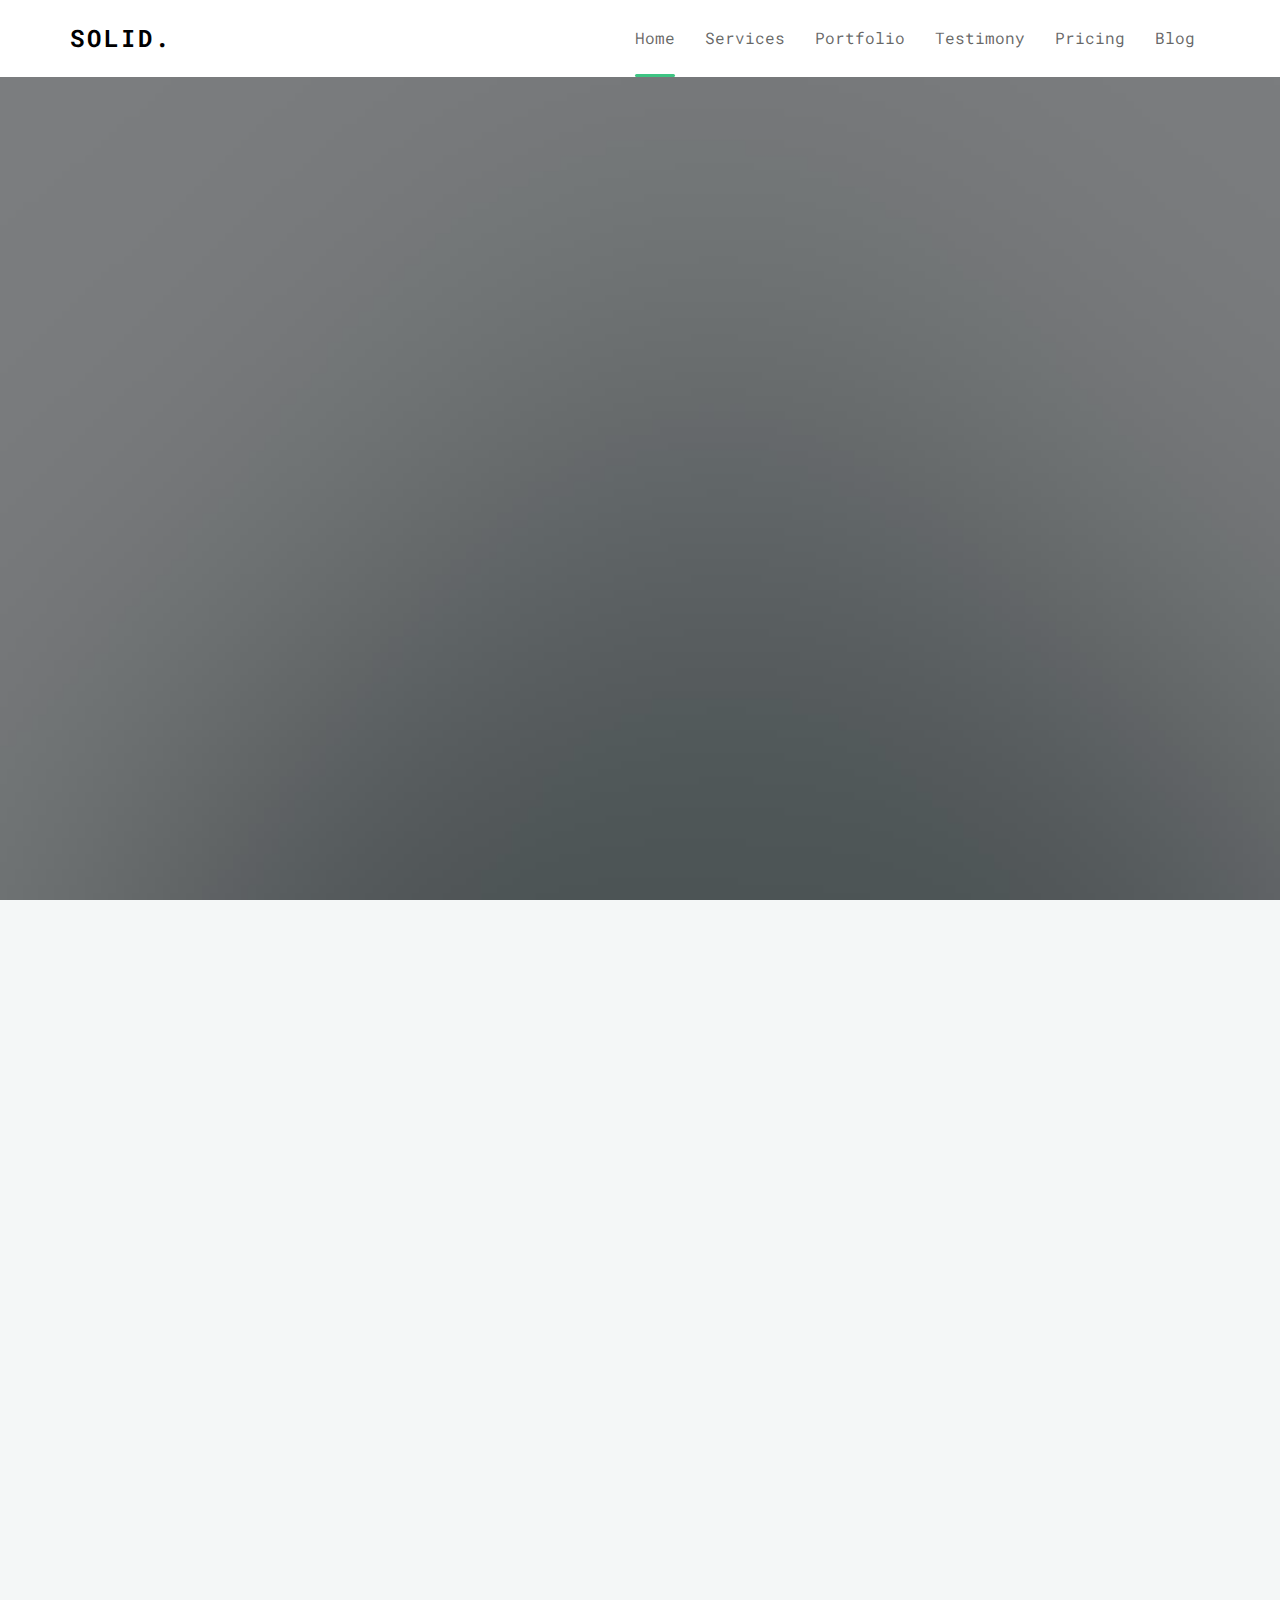
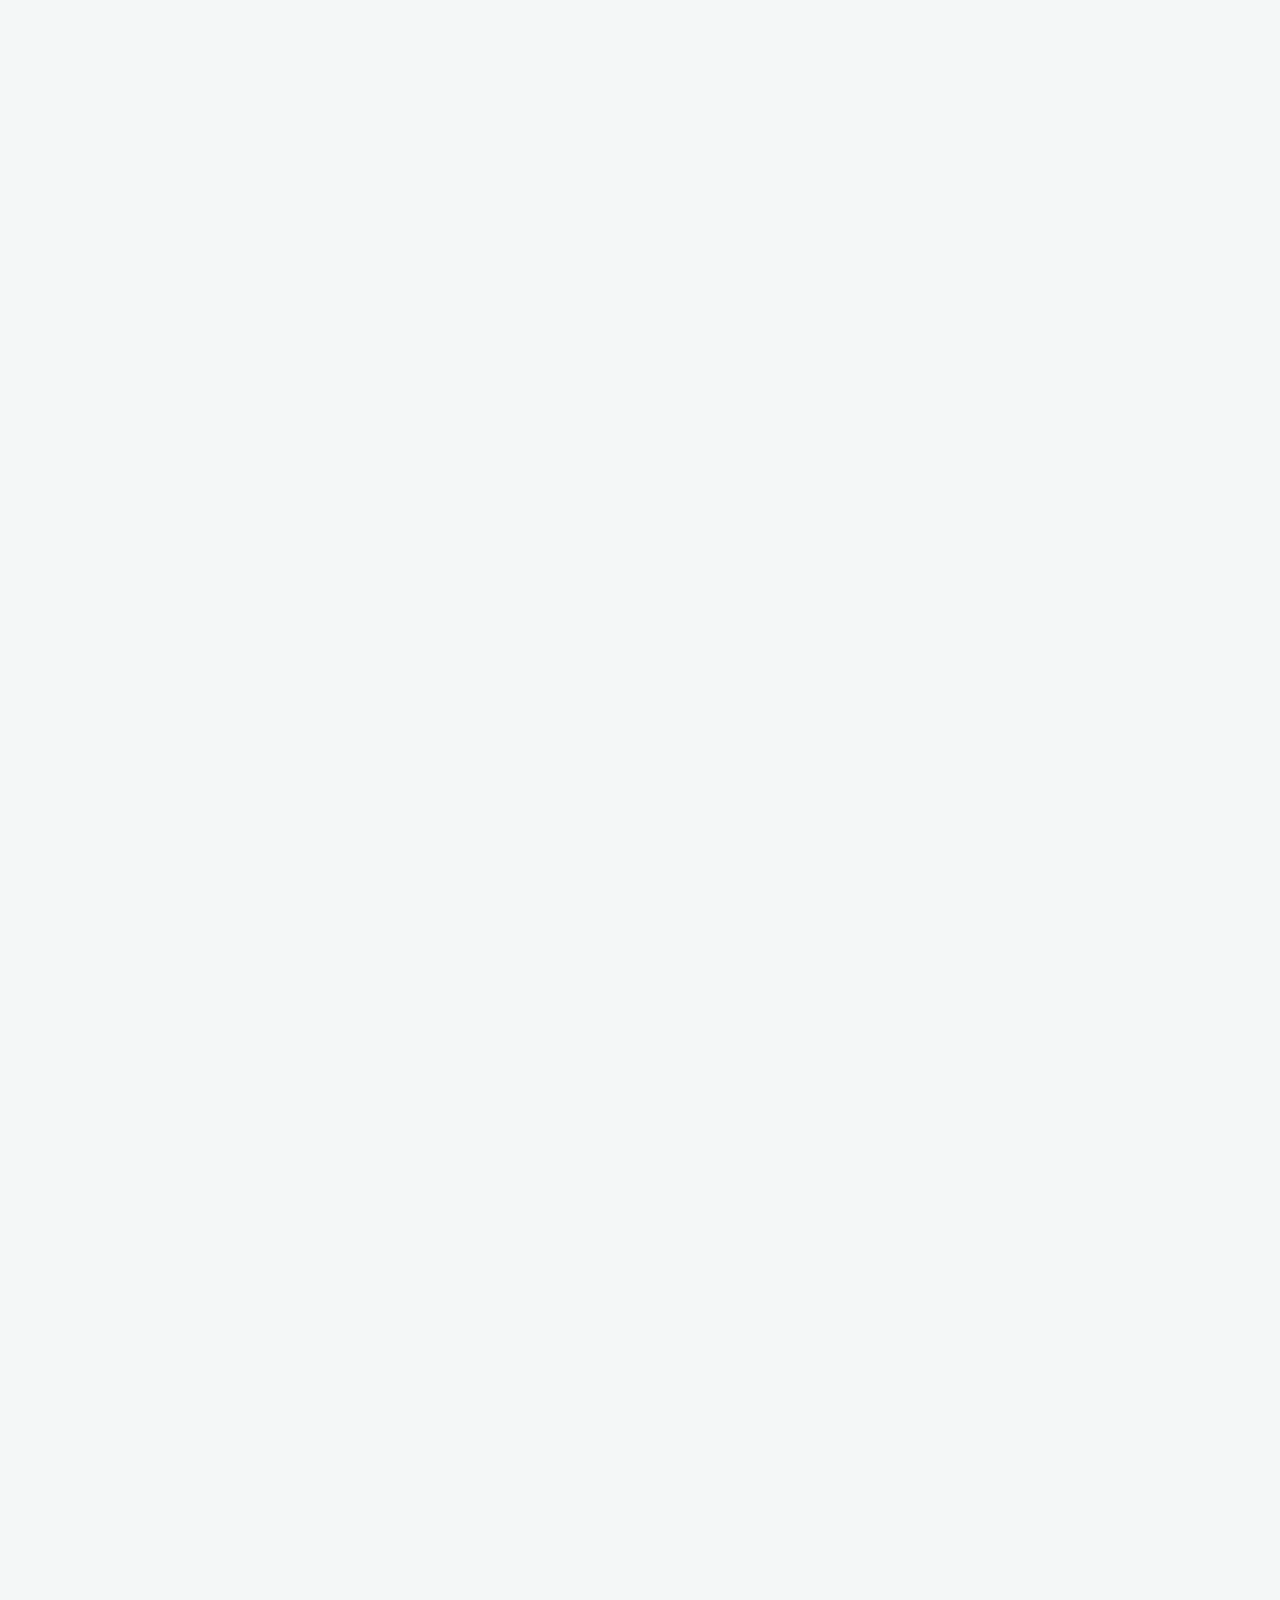
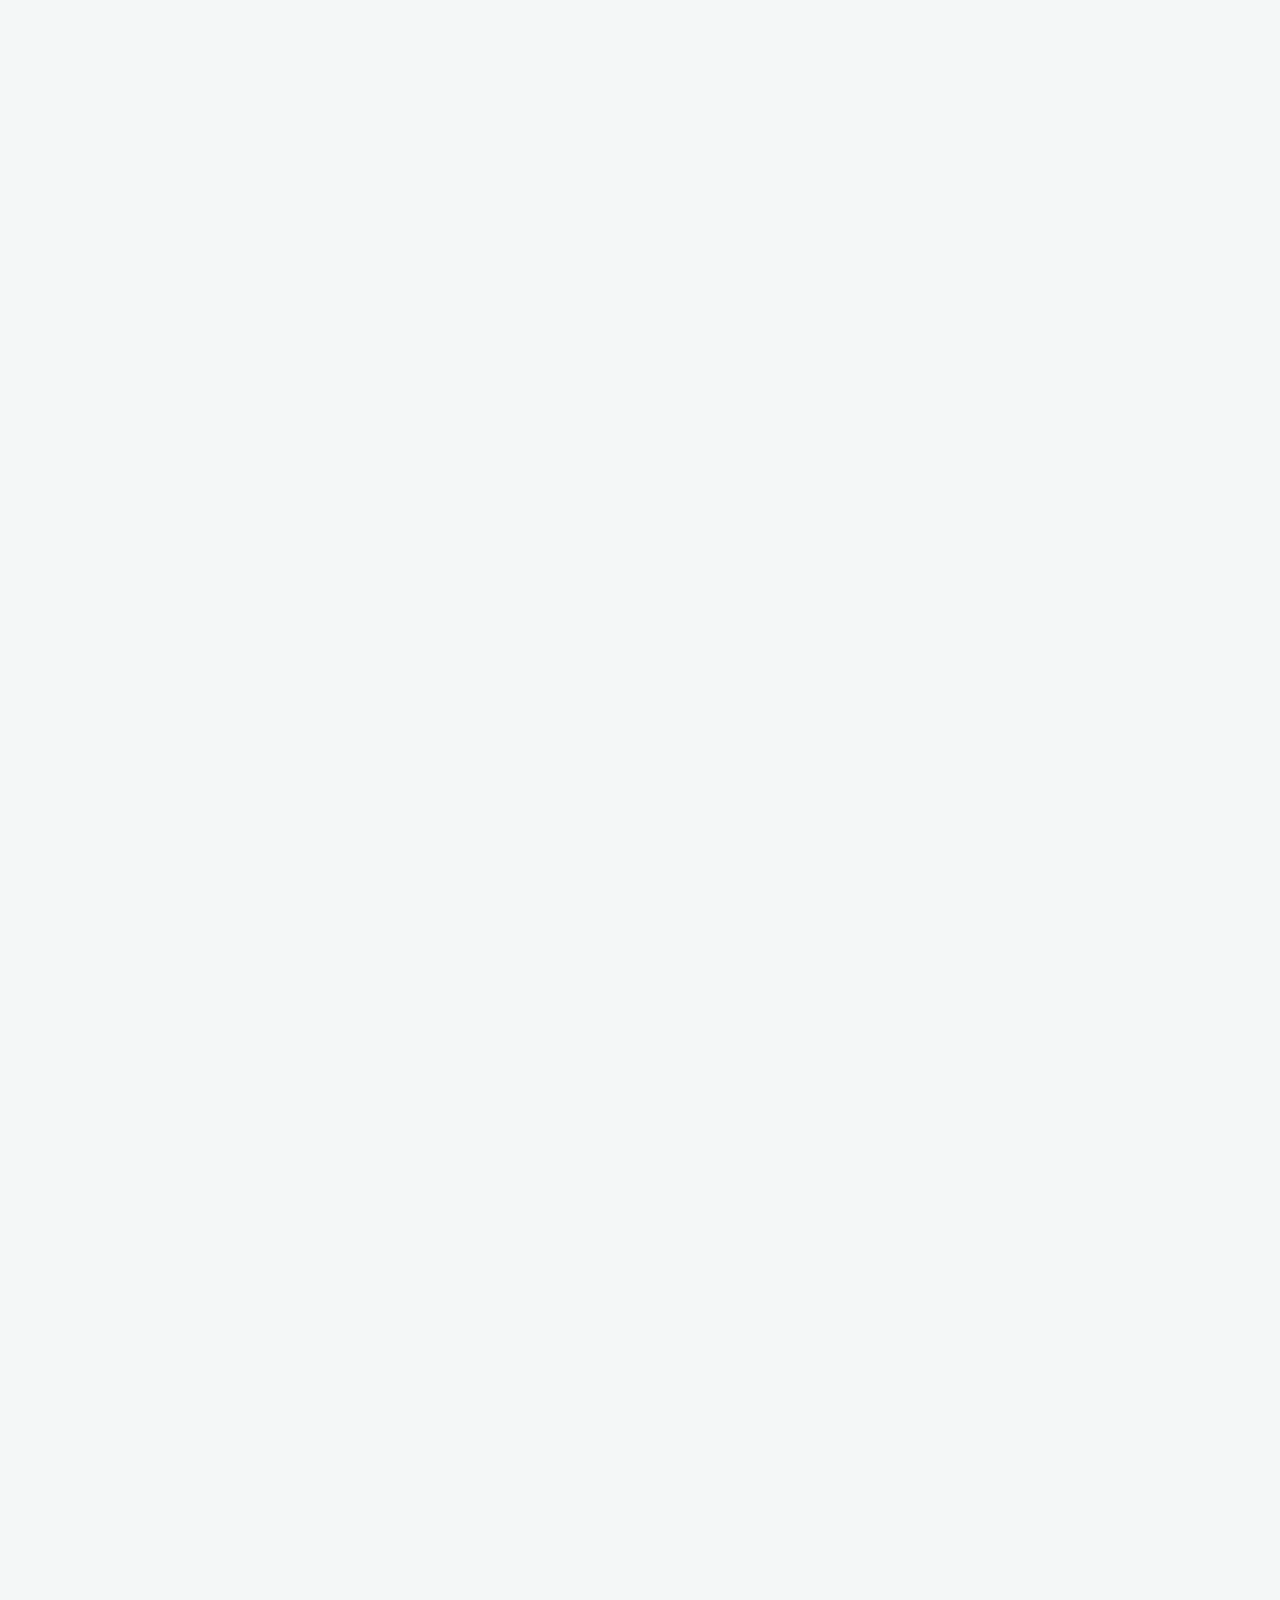
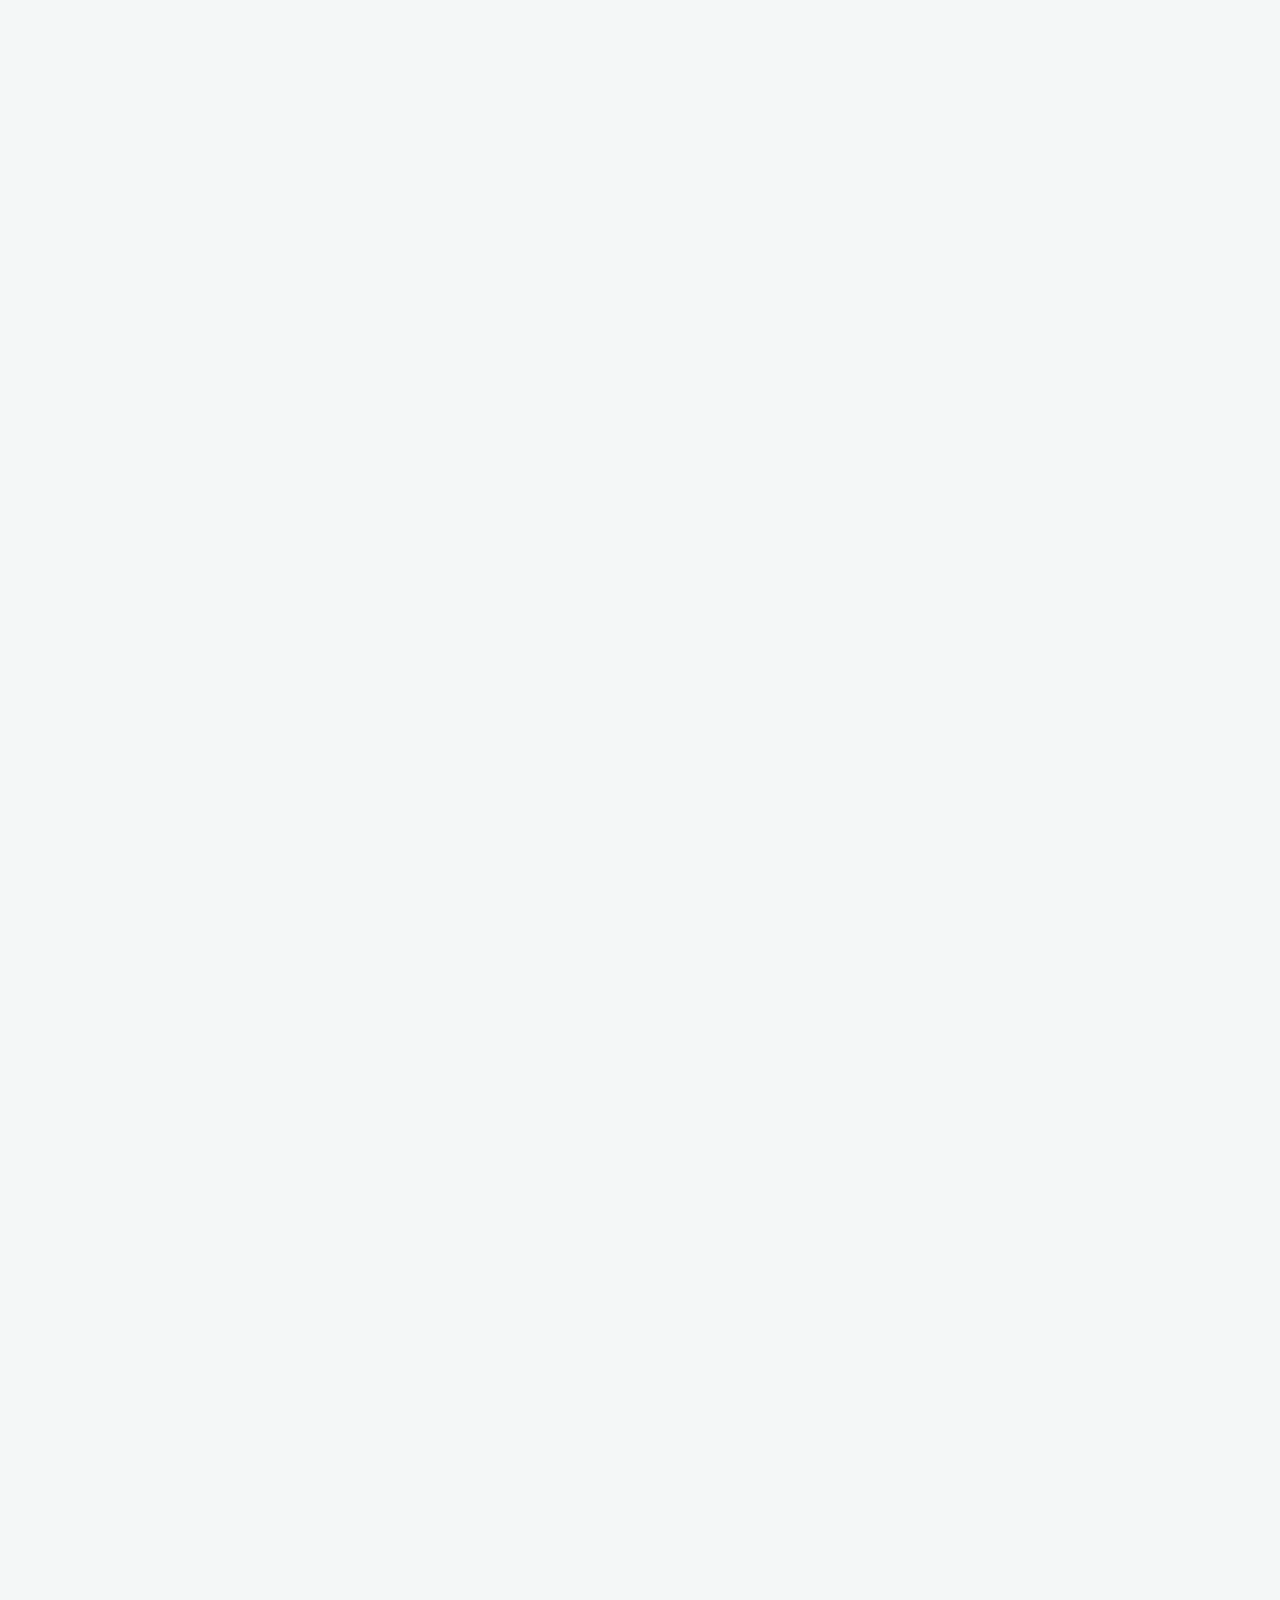
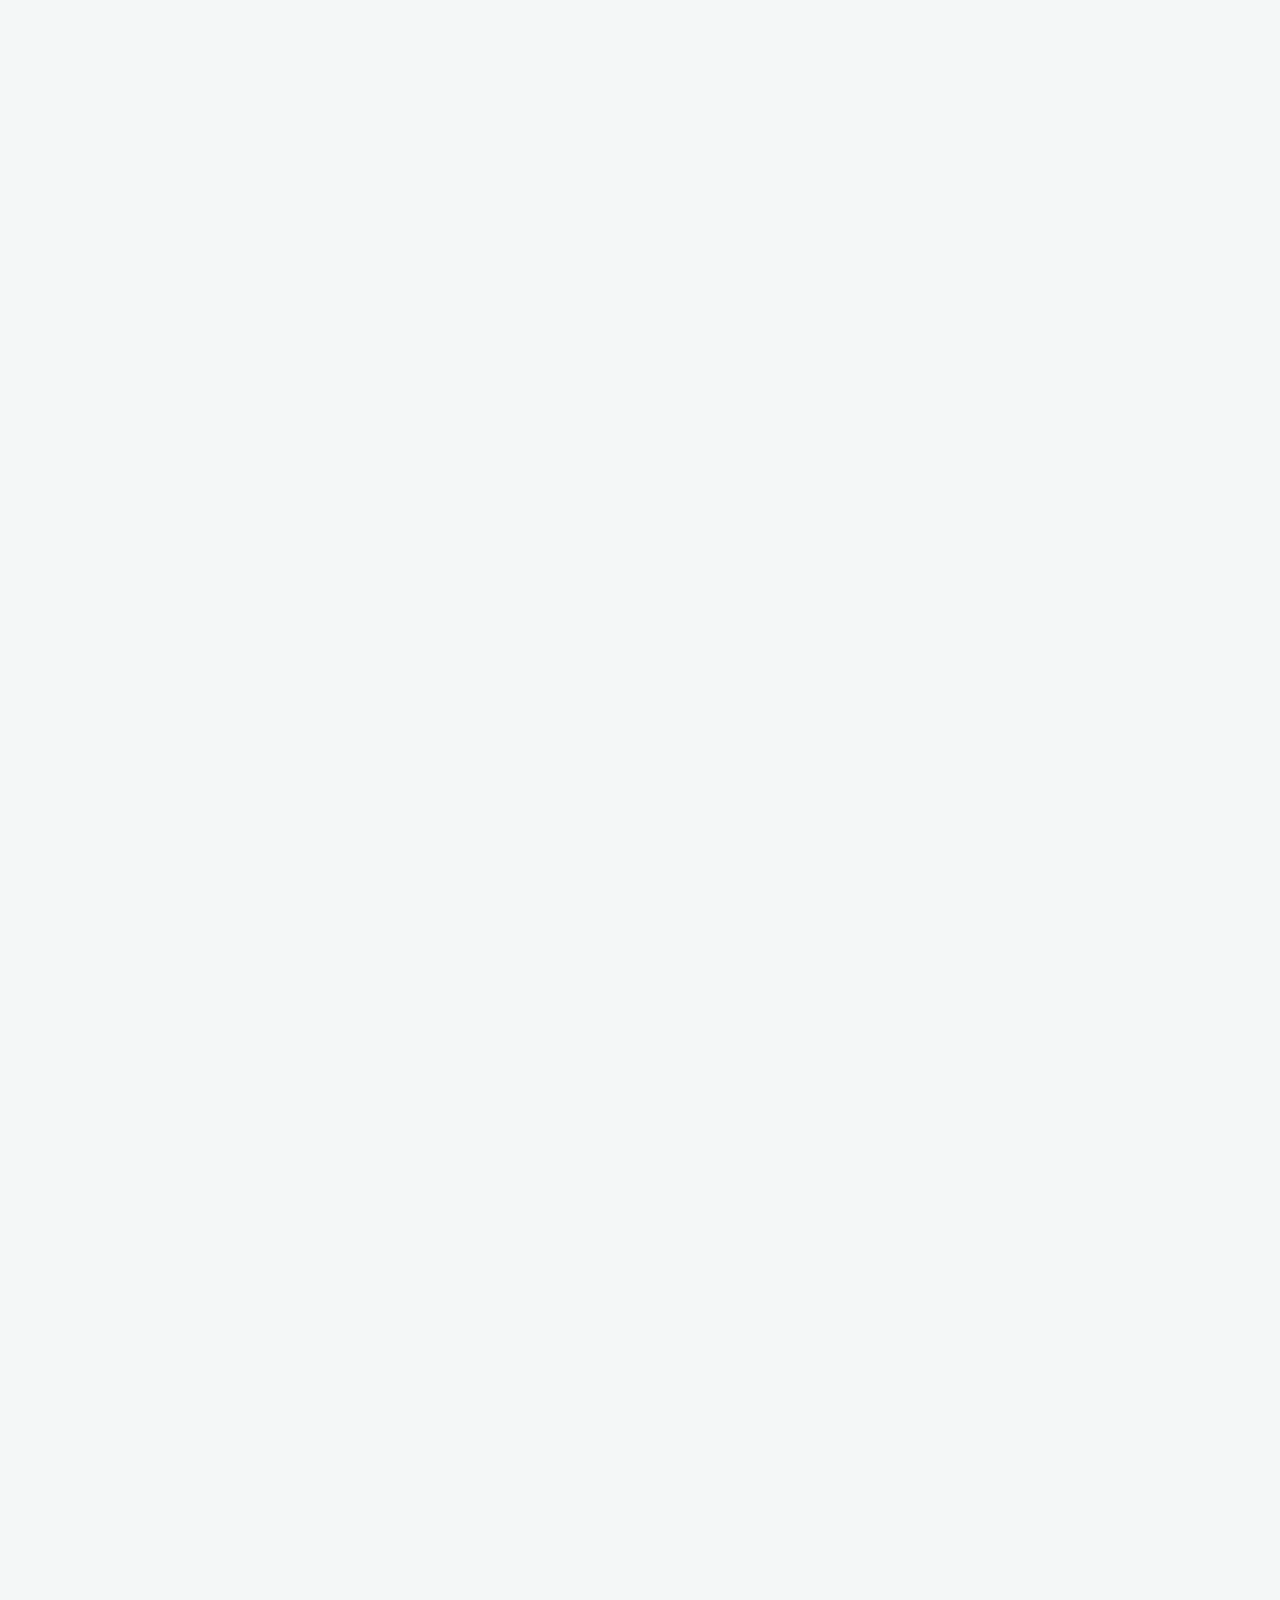
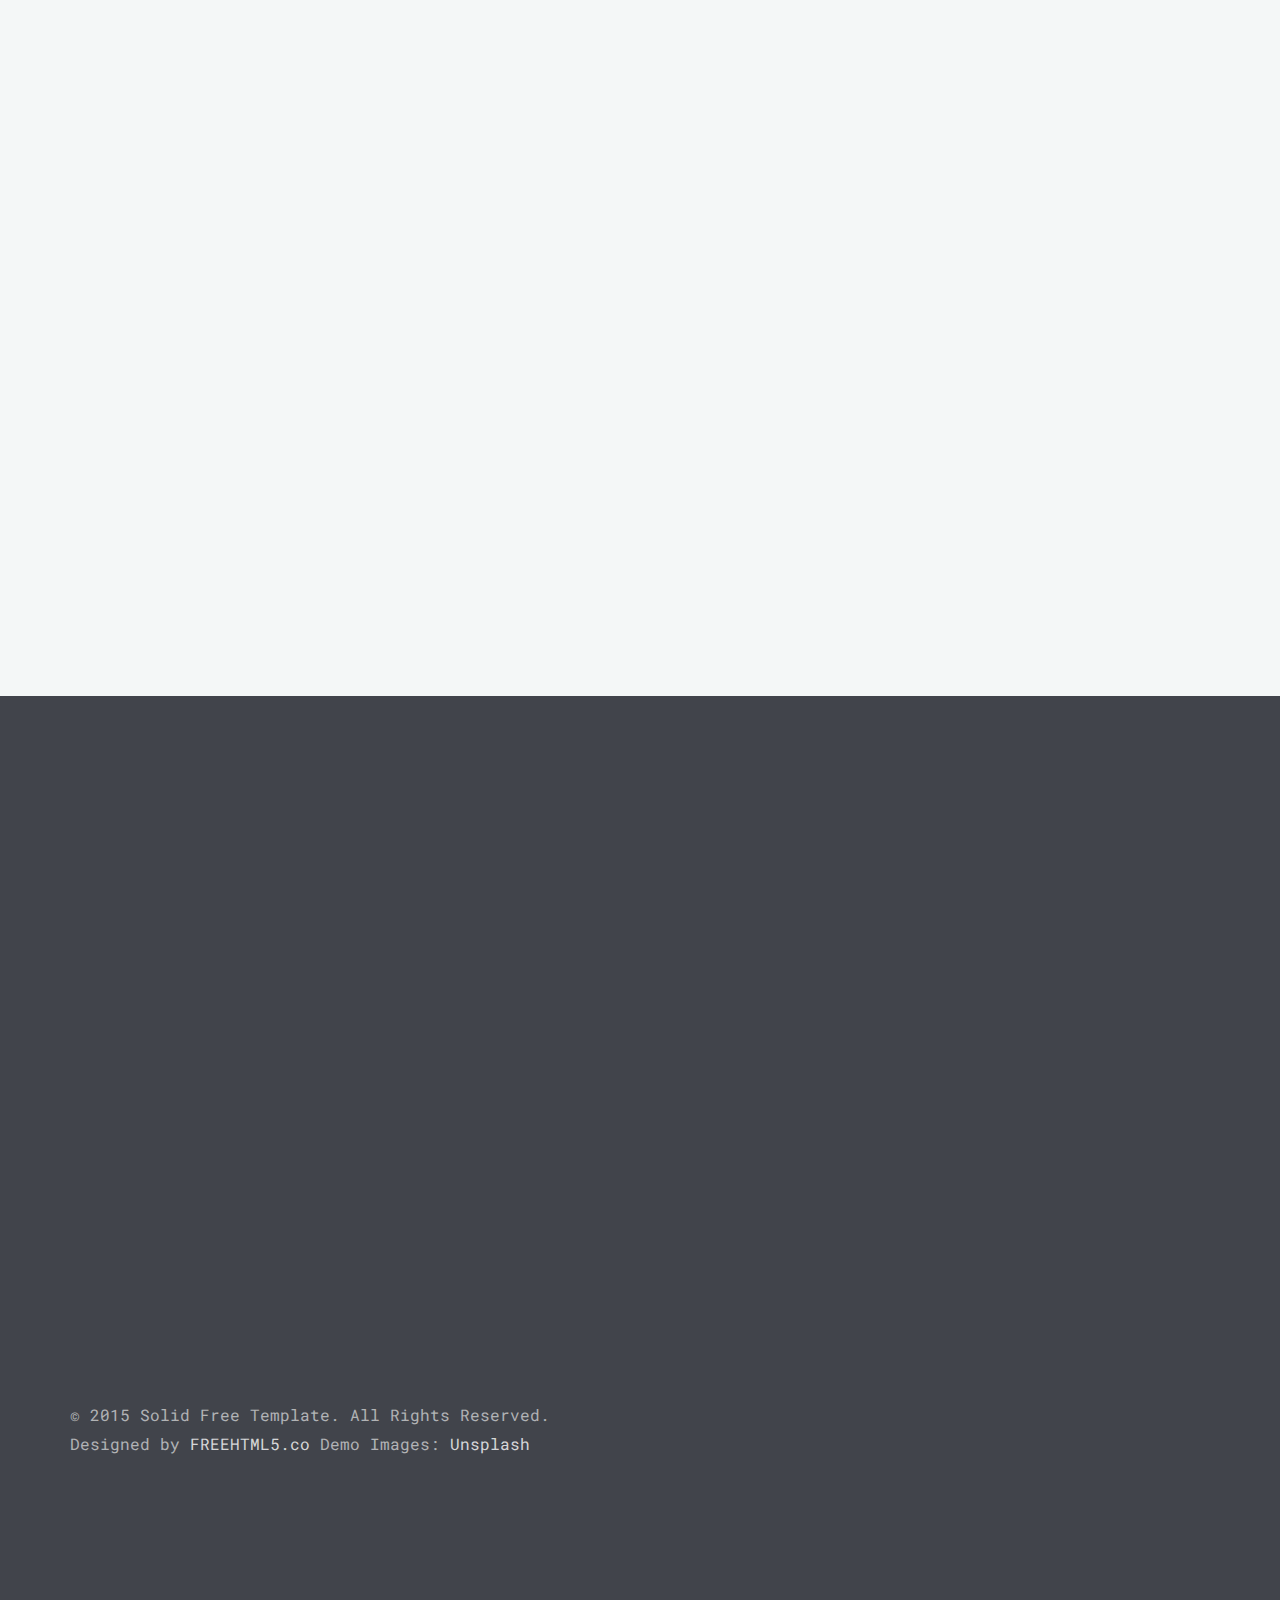
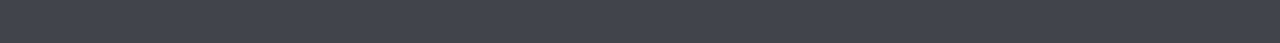
<file: UTW-Project/Template/index.html>
<!DOCTYPE html>
<!--[if lt IE 7]>      <html class="no-js lt-ie9 lt-ie8 lt-ie7"> <![endif]-->
<!--[if IE 7]>         <html class="no-js lt-ie9 lt-ie8"> <![endif]-->
<!--[if IE 8]>         <html class="no-js lt-ie9"> <![endif]-->
<!--[if gt IE 8]><!--> <html class="no-js"> <!--<![endif]-->
	<head>
	<meta charset="utf-8">
	<meta http-equiv="X-UA-Compatible" content="IE=edge">
	<title>Solid &mdash; Free Fully Responsive HTML5 Template by FREEHTML5.co</title>
	<meta name="viewport" content="width=device-width, initial-scale=1">
	<meta name="description" content="Free HTML5 Template by FreeHTML5.co" />
	<meta name="keywords" content="free html5, free template, free bootstrap, html5, css3, mobile first, responsive" />
	<meta name="author" content="FreeHTML5.co" />

  <!-- 
	//////////////////////////////////////////////////////

	FREE HTML5 TEMPLATE 
	DESIGNED & DEVELOPED by FREEHTML5.CO
		
	Website: 		http://freehtml5.co/
	Email: 			info@freehtml5.co
	Twitter: 		http://twitter.com/fh5co
	Facebook: 		https://www.facebook.com/fh5co

	//////////////////////////////////////////////////////
	 -->

  	<!-- Facebook and Twitter integration -->
	<meta property="og:title" content=""/>
	<meta property="og:image" content=""/>
	<meta property="og:url" content=""/>
	<meta property="og:site_name" content=""/>
	<meta property="og:description" content=""/>
	<meta name="twitter:title" content="" />
	<meta name="twitter:image" content="" />
	<meta name="twitter:url" content="" />
	<meta name="twitter:card" content="" />

	<!-- Place favicon.ico and apple-touch-icon.png in the root directory -->
	<link rel="shortcut icon" href="favicon.ico">

	<link href="https://fonts.googleapis.com/css?family=Roboto+Mono:300,400" rel="stylesheet">
	
	<!-- Animate.css -->
	<link rel="stylesheet" href="css/animate.css">
	<!-- Icomoon Icon Fonts-->
	<link rel="stylesheet" href="css/icomoon.css">
	<!-- Simple Line Icons -->
	<link rel="stylesheet" href="css/simple-line-icons.css">
	<!-- Bootstrap  -->
	<link rel="stylesheet" href="css/bootstrap.css">
	<!-- Style -->
	<link rel="stylesheet" href="css/style.css">


	<!-- Modernizr JS -->
	<script src="js/modernizr-2.6.2.min.js"></script>
	<!-- FOR IE9 below -->
	<!--[if lt IE 9]>
	<script src="js/respond.min.js"></script>
	<![endif]-->

	</head>
	<body>
	<header role="banner" id="fh5co-header">
		<div class="container">
			<div class="row">
				<nav class="navbar navbar-default navbar-fixed-top">
					<div class="navbar-header">
						<!-- Mobile Toggle Menu Button -->
						<a href="#" class="js-fh5co-nav-toggle fh5co-nav-toggle" data-toggle="collapse" data-target="#navbar" aria-expanded="false" aria-controls="navbar"><i></i></a>
						<a class="navbar-brand" href="index.html">Solid.</a> 
					</div>
					<div id="navbar" class="navbar-collapse collapse">
						<ul class="nav navbar-nav navbar-right">
							<li class="active"><a href="#" data-nav-section="home"><span>Home</span></a></li>
							<li><a href="#" data-nav-section="services"><span>Services</span></a></li>
							<li><a href="#" data-nav-section="explore"><span>Portfolio</span></a></li>
							<li><a href="#" data-nav-section="testimony"><span>Testimony</span></a></li>
							<li><a href="#" data-nav-section="pricing"><span>Pricing</span></a></li>
							<li><a href="#" data-nav-section="blog"><span>Blog</span></a></li>
						</ul>
					</div>
				</nav>
			</div>
	  </div>
	</header>

	<section id="fh5co-home" data-section="home" style="background-image: url(images/full_image_4.jpg);" data-stellar-background-ratio="0.5">
		<div class="gradient"></div>
		<div class="container">
			<div class="text-wrap">
				<div class="text-inner">
					<div class="row">
						<div class="col-md-8 col-md-offset-2 text-center">
							<h1 class="animate-box"><span class="big">Creativity</span> <br><span>requires the</span> <br><span class="medium">Courage</span><br><span>to let go of</span> <br> <span class="medium">Certainties.</span></h1>
							<h2 class="animate-box">Crafted with love by <a href="http://freehtml5.co/" target="_blank" title="Free HTML5 Bootstrap Templates" class="fh5co-link">FREEHTML5.co</a></h2>
							<div class="call-to-action">
								<a href="#" class="demo animate-box"><i class="icon-power"></i> Demo</a>
								<a href="#" class="download animate-box"><i class="icon-download"></i> Download</a>
							</div>
						</div>
					</div>
				</div>
			</div>
		</div>
	</section>

	<section id="fh5co-services" data-section="services">
		<div class="fh5co-services">
			<div class="container">
				<div class="row">
					<div class="col-md-4 text-center">
						<div class="box-services">
							<div class="icon animate-box">
								<span><i class="icon-chemistry"></i></span>
							</div>
							<div class="fh5co-post animate-box">
								<h3>Hand-crafted with Detailed</h3>
								<p>Far far away, behind the word mountains, far from the countries Vokalia and Consonantia, there live the blind texts.</p>
							</div>
						</div>

						<div class="box-services">
							<div class="icon animate-box">
								<span><i class="icon-energy"></i></i></span>
							</div>
							<div class="fh5co-post animate-box">
								<h3>Light and Fast</h3>
								<p>Far far away, behind the word mountains, far from the countries Vokalia and Consonantia, there live the blind texts.</p>
							</div>
						</div>
					</div>
					<div class="col-md-4 text-center">
						<div class="box-services">
							<div class="icon animate-box">
								<span><i class="icon-trophy"></i></span>
							</div>
							<div class="fh5co-post animate-box">
								<h3>Award-winning Landing Page</h3>
								<p>Far far away, behind the word mountains, far from the countries Vokalia and Consonantia, there live the blind texts.</p>
							</div>
						</div>

						<div class="box-services">
							<div class="icon animate-box">
								<span><i class="icon-paper-plane"></i></span>
							</div>
							<div class="fh5co-post animate-box">
								<h3>Sleek and Smooth Animation</h3>
								<p>Far far away, behind the word mountains, far from the countries Vokalia and Consonantia, there live the blind texts.</p>
							</div>
						</div>
					</div>
					<div class="col-md-4 text-center">
						<div class="box-services">
							<div class="icon animate-box">
								<span><i class="icon-people"></i></span>
							</div>
							<div class="fh5co-post animate-box">
								<h3>Satisfied &amp; Happy Clients</h3>
								<p>Far far away, behind the word mountains, far from the countries Vokalia and Consonantia, there live the blind texts.</p>
							</div>
						</div>

						<div class="box-services">
							<div class="icon animate-box">
								<span><i class="icon-screen-desktop"></i></span>
							</div>
							<div class="fh5co-post animate-box">
								<h3>Looks Amazing on Devices</h3>
								<p>Far far away, behind the word mountains, far from the countries Vokalia and Consonantia, there live the blind texts.</p>
							</div>
						</div>
					</div>
					
				</div>
			</div>
		</div>
	</section>

	<section id="fh5co-explore" data-section="explore">
		<div class="container">
			<div class="row">
				<div class="col-md-12 section-heading text-center">
					<h2 class="animate-box">Finished Work</h2>
					<div class="row">
						<div class="col-md-8 col-md-offset-2 subtext animate-box">
							<h3>Far far away, behind the word mountains, far from the countries Vokalia and Consonantia, there live the blind texts.</h3>
						</div>
					</div>
				</div>
			</div>
		</div>
		<div class="fh5co-project">
			<div class="container">
				<div class="row">
					<div class="col-md-4">
						<div class="fh5co-portfolio animate-box">
							<a href="#">
								<div class="portfolio-entry" style="background-image: url(images/portfolio-1.jpg);">
									<div class="desc">
										<p>Solid Far far away, behind the word mountains, far from the countries Vokalia and Consonantia, there live the blind texts.</p>
									</div>
								</div>
								<div class="portfolio-text text-center">
									<h3>Solid</h3>
									<ul class="stuff">
										<li><i class="icon-heart2"></i>200</li>
										<li><i class="icon-eye2"></i>248</li>
										<li><i class="icon-download"></i>240</li>
									</ul>
								</div> 
							</a>
						</div>
					</div>
					<div class="col-md-4">
						<div class="fh5co-portfolio animate-box">
							<a href="#">
								<div class="portfolio-entry" style="background-image: url(images/portfolio-2.jpg);">
									<div class="desc">
										<p>Solid Far far away, behind the word mountains, far from the countries Vokalia and Consonantia, there live the blind texts.</p>
									</div>
								</div>
								<div class="portfolio-text text-center">
									<h3>Air</h3>
									<ul class="stuff">
										<li><i class="icon-heart2"></i>200</li>
										<li><i class="icon-eye2"></i>248</li>
										<li><i class="icon-download"></i>240</li>
									</ul>
								</div> 
							</a>
						</div>
					</div>
					<div class="col-md-4">
						<div class="fh5co-portfolio animate-box">
							<a href="#">
								<div class="portfolio-entry" style="background-image: url(images/portfolio-3.jpg);">
									<div class="desc">
										<p>Solid Far far away, behind the word mountains, far from the countries Vokalia and Consonantia, there live the blind texts.</p>
									</div>
								</div>
								<div class="portfolio-text text-center">
									<h3>Black</h3>
									<ul class="stuff">
										<li><i class="icon-heart2"></i>200</li>
										<li><i class="icon-eye2"></i>248</li>
										<li><i class="icon-download"></i>240</li>
									</ul>
								</div> 
							</a>
						</div>
					</div>
					<div class="col-md-4">
						<div class="fh5co-portfolio animate-box">
							<a href="#">
								<div class="portfolio-entry" style="background-image: url(images/portfolio-4.jpg);">
									<div class="desc">
										<p>Solid Far far away, behind the word mountains, far from the countries Vokalia and Consonantia, there live the blind texts.</p>
									</div>
								</div>
								<div class="portfolio-text text-center">
									<h3>Soon</h3>
									<ul class="stuff">
										<li><i class="icon-heart2"></i>200</li>
										<li><i class="icon-eye2"></i>248</li>
										<li><i class="icon-download"></i>240</li>
									</ul>
								</div> 
							</a>
						</div>
					</div>
					<div class="col-md-4">
						<div class="fh5co-portfolio animate-box">
							<a href="#">
								<div class="portfolio-entry" style="background-image: url(images/portfolio-5.jpg);">
									<div class="desc">
										<p>Solid Far far away, behind the word mountains, far from the countries Vokalia and Consonantia, there live the blind texts.</p>
									</div>
								</div>
								<div class="portfolio-text text-center">
									<h3>Homestate</h3>
									<ul class="stuff">
										<li><i class="icon-heart2"></i>200</li>
										<li><i class="icon-eye2"></i>248</li>
										<li><i class="icon-download"></i>240</li>
									</ul>
								</div> 
							</a>
						</div>
					</div>
					<div class="col-md-4">
						<div class="fh5co-portfolio animate-box">
							<a href="#">
								<div class="portfolio-entry" style="background-image: url(images/portfolio-6.jpg);">
									<div class="desc">
										<p>Solid Far far away, behind the word mountains, far from the countries Vokalia and Consonantia, there live the blind texts.</p>
									</div>
								</div>
								<div class="portfolio-text text-center">
									<h3>Words</h3>
									<ul class="stuff">
										<li><i class="icon-heart2"></i>200</li>
										<li><i class="icon-eye2"></i>248</li>
										<li><i class="icon-download"></i>240</li>
									</ul>
								</div> 
							</a>
						</div>
					</div>

					<div class="col-md-4">
						<div class="fh5co-portfolio animate-box">
							<a href="#">
								<div class="portfolio-entry" style="background-image: url(images/portfolio-7.jpg);">
									<div class="desc">
										<p>Solid Far far away, behind the word mountains, far from the countries Vokalia and Consonantia, there live the blind texts.</p>
									</div>
								</div>
								<div class="portfolio-text text-center">
									<h3>Soon</h3>
									<ul class="stuff">
										<li><i class="icon-heart2"></i>200</li>
										<li><i class="icon-eye2"></i>248</li>
										<li><i class="icon-download"></i>240</li>
									</ul>
								</div> 
							</a>
						</div>
					</div>
					<div class="col-md-4">
						<div class="fh5co-portfolio animate-box">
							<a href="#">
								<div class="portfolio-entry" style="background-image: url(images/portfolio-8.jpg);">
									<div class="desc">
										<p>Solid Far far away, behind the word mountains, far from the countries Vokalia and Consonantia, there live the blind texts.</p>
									</div>
								</div>
								<div class="portfolio-text text-center">
									<h3>Homestate</h3>
									<ul class="stuff">
										<li><i class="icon-heart2"></i>200</li>
										<li><i class="icon-eye2"></i>248</li>
										<li><i class="icon-download"></i>240</li>
									</ul>
								</div> 
							</a>
						</div>
					</div>
					<div class="col-md-4">
						<div class="fh5co-portfolio animate-box">
							<a href="#">
								<div class="portfolio-entry" style="background-image: url(images/portfolio-9.jpg);">
									<div class="desc">
										<p>Solid Far far away, behind the word mountains, far from the countries Vokalia and Consonantia, there live the blind texts.</p>
									</div>
								</div>
								<div class="portfolio-text text-center">
									<h3>Words</h3>
									<ul class="stuff">
										<li><i class="icon-heart2"></i>200</li>
										<li><i class="icon-eye2"></i>248</li>
										<li><i class="icon-download"></i>240</li>
									</ul>
								</div> 
							</a>
						</div>
					</div>
				</div>
			</div>	
		</div>
		<div id="fh5co-counter-section" class="fh5co-counters">
			<div class="container">
				<div class="row">
					<div class="col-md-6 col-md-offset-3 animate-box">
						<p>Far far away, behind the word mountains, far from the countries Vokalia and Consonantia, there live the blind texts.</p>
					</div>
				</div>
				<div class="row animate-box">
					<div class="col-md-3 text-center">
						<span class="fh5co-counter js-counter" data-from="0" data-to="3452" data-speed="5000" data-refresh-interval="50"></span>
						<span class="fh5co-counter-label">Cups of Coffee</span>
					</div>
					<div class="col-md-3 text-center">
						<span class="fh5co-counter js-counter" data-from="0" data-to="234" data-speed="5000" data-refresh-interval="50"></span>
						<span class="fh5co-counter-label">Client</span>
					</div>
					<div class="col-md-3 text-center">
						<span class="fh5co-counter js-counter" data-from="0" data-to="6542" data-speed="5000" data-refresh-interval="50"></span>
						<span class="fh5co-counter-label">Projects</span>
					</div>
					<div class="col-md-3 text-center">
						<span class="fh5co-counter js-counter" data-from="0" data-to="8687" data-speed="5000" data-refresh-interval="50"></span>
						<span class="fh5co-counter-label">Finished Projects</span>
					</div>
				</div>
			</div>
		</div>
		
	</section>
	<section id="fh5co-testimony" data-section="testimony">
		<div class="container">
			<div class="row">
				<div class="col-md-12 section-heading text-center">
					<h2 class="animate-box"><span>Our Happy Clients</span></h2>
					<div class="row">
						<div class="col-md-8 col-md-offset-2 subtext animate-box">
						</div>
					</div>
				</div>
			</div>
			<div class="row">
				<div class="col-md-4">
					<div class="testimony-entry animate-box">
						<div class="feed-bubble">
							<p>Far far away, behind the word mountains, far from the countries Vokalia and Consonantia, there live the blind texts.</p>
						</div>
						<div class="author-img" style="background-image: url(images/user-1.jpg);"></div>
						<span class="user">Randy White <br> <small>Bloger, Analyst</small></span>
					</div>

					<div class="testimony-entry animate-box">
						<div class="feed-bubble">
							<p>Vokalia and Consonantia, there live the blind texts Far far away, behind the word mountains</p>
						</div>
						<div class="author-img" style="background-image: url(images/user-2.jpg);"></div>
						<span class="user">Randy White <br> <small>Bloger, Analyst</small></span>
					</div>

					<div class="testimony-entry animate-box">
						<div class="feed-bubble">
							<p>Far far away, behind the word mountains, far from the countries Vokalia and Consonantia, there live the blind texts.</p>
						</div>
						<div class="author-img" style="background-image: url(images/user-4.jpg);"></div>
						<span class="user">Randy White <br> <small>Bloger, Analyst</small></span>
					</div>
				</div>

				<div class="col-md-4">
					<div class="testimony-entry animate-box">
						<div class="feed-bubble">
							<p>Far far away, behind the word mountains, far from the countries Vokalia and Consonantia, there live the blind texts. Vokalia and Consonantia, there live the blind texts.</p>
						</div>
						<div class="author-img" style="background-image: url(images/user-3.jpg);"></div>
						<span class="user">Randy White <br> <small>Bloger, Analyst</small></span>
					</div>

					<div class="testimony-entry animate-box">
						<div class="feed-bubble">
							<p>Far far away, behind the word mountains. Vokalia and Consonantia</p>
						</div>
						<div class="author-img" style="background-image: url(images/user-5.jpg);"></div>
						<span class="user">Randy White <br> <small>Bloger, Analyst</small></span>
					</div>

					<div class="testimony-entry animate-box">
						<div class="feed-bubble">
							<p>Far far away, behind the word mountains, far from the countries Vokalia and Consonantia, there live the blind texts.</p>
						</div>
						<div class="author-img" style="background-image: url(images/user-1.jpg);"></div>
						<span class="user">Randy White <br> <small>Bloger, Analyst</small></span>
					</div>
				</div>

				<div class="col-md-4">
					<div class="testimony-entry animate-box">
						<div class="feed-bubble">
							<p>Far far away, behind the word mountains, far from the countries Vokalia and Consonantia, there live the blind texts.</p>
						</div>
						<div class="author-img" style="background-image: url(images/user-6.jpg);"></div>
						<span class="user">Randy White <br> <small>Bloger, Analyst</small></span>
					</div>

					<div class="testimony-entry animate-box">
						<div class="feed-bubble">
							<p>Far far away, behind the word mountains, far from the countries Vokalia and Consonantia, there live the blind texts.</p>
						</div>
						<div class="author-img" style="background-image: url(images/user-3.jpg);"></div>
						<span class="user">Randy White <br> <small>Bloger, Analyst</small></span>
					</div>

					<div class="testimony-entry animate-box">
						<div class="feed-bubble">
							<p>Far far away, behind the word mountains, far from the countries Vokalia and Consonantia, there live the blind texts.</p>
						</div>
						<div class="author-img" style="background-image: url(images/user-4.jpg);"></div>
						<span class="user">Randy White <br> <small>Bloger, Analyst</small></span>
					</div>
				</div>
			</div>
		</div>
	</section>
	
	<section id="fh5co-pricing" data-section="pricing">
		<section class="pricing-section bg-3">
      	<div class="container">
      		<div class="row">
					<div class="col-md-12 section-heading text-center">
						<h2 class="animate-box">Pricing</h2>
						<div class="row">
							<div class="col-md-8 col-md-offset-2 subtext animate-box">
								<h3>Far far away, behind the word mountains, far from the countries Vokalia and Consonantia, there live the blind texts.</h3>
							</div>
						</div>
					</div>
				</div>
      		<div class="row">
      			<div class="col-md-4 text-center animate-box">
      				<div class="pricing__item">
	                    <h3 class="pricing__title">Startup</h3>
	                    <div class="pricing__price"><span class="pricing_currency">$</span>9.90</div>
	                    <p class="pricing__sentence">Small business solution</p>
	                    <ul class="pricing__feature-list">
	                        <li class="pricing__feature">Unlimited calls</li>
	                        <li class="pricing__feature">Free hosting</li>
	                        <li class="pricing__feature">40MB of storage space</li>
	                    </ul>
	                    <p><a href="#" class="btn btn-primary btn-lg pricing__action">Read More</a></p>
	                </div>	
      			</div>
      			<div class="col-md-4 text-center animate-box">
      				<div class="pricing__item">
	                    <h3 class="pricing__title">Medium</h3>
	                    <div class="pricing__price"><span class="pricing_currency">$</span>29,90</div>
	                    <p class="pricing__sentence">Medium business solution</p>
	                    <ul class="pricing__feature-list">
	                        <li class="pricing__feature">Unlimited calls</li>
	                        <li class="pricing__feature">Free hosting</li>
	                        <li class="pricing__feature">10 hours of support</li>
	                        <li class="pricing__feature">Social media integration</li>
	                        <li class="pricing__feature">1GB of storage space</li>
	                    </ul>
	                    <p><a href="#" class="btn btn-primary btn-lg pricing__action">Read More</a></p>
	                </div>
      			</div>
      			<div class="col-md-4 text-center animate-box">
      				<div class="pricing__item">
	                    <h3 class="pricing__title">Large</h3>
	                    <div class="pricing__price"><span class="pricing_currency">$</span>59,90</div>
	                    <p class="pricing__sentence">Gigantic business solution</p>
	                    <ul class="pricing__feature-list">
	                        <li class="pricing__feature">Unlimited calls</li>
	                        <li class="pricing__feature">Free hosting</li>
	                        <li class="pricing__feature">Unlimited hours of support</li>
	                        <li class="pricing__feature">Social media integration</li>
	                        <li class="pricing__feature">Anaylitcs integration</li>
	                        <li class="pricing__feature">Unlimited storage space</li>
	                    </ul>
	                    <p><a href="#" class="btn btn-primary btn-lg pricing__action">Read More</a></p>
	                </div>
      			</div>
      		</div>
      	</div>
     </section>
	</section>	

	<section id="fh5co-blog" data-section="blog">
		<div class="fh5co-blog">
			<div class="container">
				<div class="row">
					<div class="col-md-12 section-heading text-center">
						<h2 class="animate-box"><span>Read Our Blog</span></h2>
						<div class="row">
							<div class="col-md-8 col-md-offset-2 subtext">
								<h3 class="animate-box">Far far away, behind the word mountains, far from the countries Vokalia and Consonantia, there live the blind texts. Separated they live in Bookmarksgrove. </h3>
							</div>
						</div>
					</div>
				</div>
				<div class="row">
					<div class="col-md-4 animate-box blog">
						<a href="#" class="entry">
							<div class="blog-bg" style="background-image: url(images/blog-1.jpg);">
								<div class="date">
									<span>03</span>
									<small>Mar</small>
								</div>
								<div class="desc">
									<p>Far far away, behind the word mountains, far from the countries Vokalia and Consonantia, there live the blind texts.</p>
								</div>
							</div>
							<div class="desc-grid">
								<h3>Download Free HTML5 Template</h3>
							</div>
						</a>
					</div>
					<div class="col-md-4 animate-box blog">
						<a href="#" class="entry">
							<div class="blog-bg" style="background-image: url(images/blog-2.jpg);">
								<div class="date">
									<span>01</span>
									<small>Mar</small>
								</div>
								<div class="desc">
									<p>Far far away, behind the word mountains, far from the countries Vokalia and Consonantia, there live the blind texts.</p>
								</div>
							</div>
							<div class="desc-grid">
								<h3>Download Free HTML5 Template</h3>
							</div>
						</a>
					</div>
					<div class="col-md-4 animate-box blog">
						<a href="#" class="entry">
							<div class="blog-bg" style="background-image: url(images/blog-3.jpg);">
								<div class="date">
									<span>28</span>
									<small>Feb</small>
								</div>
								<div class="desc">
									<p>Far far away, behind the word mountains, far from the countries Vokalia and Consonantia, there live the blind texts.</p>
								</div>
							</div>
							<div class="desc-grid">
								<h3>Download Free HTML5 Template</h3>
							</div>
						</a>
					</div>

					<div class="col-md-4 animate-box blog">
						<a href="#" class="entry">
							<div class="blog-bg" style="background-image: url(images/blog-3.jpg);">
								<div class="date">
									<span>28</span>
									<small>Feb</small>
								</div>
								<div class="desc">
									<p>Far far away, behind the word mountains, far from the countries Vokalia and Consonantia, there live the blind texts.</p>
								</div>
							</div>
							<div class="desc-grid">
								<h3>Download Free HTML5 Template</h3>
							</div>
						</a>
					</div>
					<div class="col-md-4 animate-box blog">
						<a href="#" class="entry">
							<div class="blog-bg" style="background-image: url(images/blog-1.jpg);">
								<div class="date">
									<span>27</span>
									<small>Feb</small>
								</div>
								<div class="desc">
									<p>Far far away, behind the word mountains, far from the countries Vokalia and Consonantia, there live the blind texts.</p>
								</div>
							</div>
							<div class="desc-grid">
								<h3>Download Free HTML5 Template</h3>
							</div>
						</a>
					</div>
					<div class="col-md-4 animate-box blog">
						<a href="#" class="entry">
							<div class="blog-bg" style="background-image: url(images/blog-2.jpg);">
								<div class="date">
									<span>25</span>
									<small>Feb</small>
								</div>
								<div class="desc">
									<p>Far far away, behind the word mountains, far from the countries Vokalia and Consonantia, there live the blind texts.</p>
								</div>
							</div>
							<div class="desc-grid">
								<h3>Download Free HTML5 Template</h3>
							</div>
						</a>
					</div>
				</div>
			</div>
		</div>
	</section>


	<div id="fh5co-footer" role="contentinfo">
		<div class="container">
			<div class="row">
				<div class="col-md-4 animate-box">
					<h3 class="section-title">Solid.</h3>
					<p>Far far away, behind the word mountains, far from the countries Vokalia and Consonantia, there live the blind texts. Separated they live in Bookmarksgrove right at the coast of the Semantics.</p>
					
				</div>

				<div class="col-md-4 animate-box">
					<h3 class="section-title">Our Address</h3>
					<ul class="contact-info">
						<li><i class="icon-map"></i>198 West 21th Street, Suite 721 New York NY 10016</li>
						<li><i class="icon-phone"></i>+ 1235 2355 98</li>
						<li><i class="icon-envelope"></i><a href="#">info@yoursite.com</a></li>
						<li><i class="icon-globe"></i><a href="#">www.yoursite.com</a></li>
					</ul>
					<h3 class="section-title">Connect with Us</h3>
					<ul class="social-media">
						<li><a href="#" class="facebook"><i class="icon-facebook"></i></a></li>
						<li><a href="#" class="twitter"><i class="icon-twitter"></i></a></li>
						<li><a href="#" class="dribbble"><i class="icon-dribbble"></i></a></li>
						<li><a href="#" class="github"><i class="icon-github-alt"></i></a></li>
					</ul>
				</div>
				<div class="col-md-4 animate-box">
					<h3 class="section-title">Drop us a line</h3>
					<form class="contact-form">
						<div class="form-group">
							<label for="name" class="sr-only">Name</label>
							<input type="name" class="form-control" id="name" placeholder="Name">
						</div>
						<div class="form-group">
							<label for="email" class="sr-only">Email</label>
							<input type="email" class="form-control" id="email" placeholder="Email">
						</div>
						<div class="form-group">
							<label for="message" class="sr-only">Message</label>
							<textarea class="form-control" id="message" rows="7" placeholder="Message"></textarea>
						</div>
						<div class="form-group">
							<input type="submit" id="btn-submit" class="btn btn-send-message btn-md" value="Send Message">
						</div>
					</form>
				</div>
			</div>
			<div class="row">
				<div class="col-md-12">
					<p class="copy-right">&copy; 2015 Solid Free Template. All Rights Reserved. <br>
						Designed by <a href="http://freehtml5.co/" target="_blank">FREEHTML5.co</a>
						Demo Images: <a href="http://unsplash.com/" target="_blank">Unsplash</a>
					</p>
				</div>
			</div>
		</div>
	</div>

	
	<!-- jQuery -->
	<script src="js/jquery.min.js"></script>
	<!-- jQuery Easing -->
	<script src="js/jquery.easing.1.3.js"></script>
	<!-- Bootstrap -->
	<script src="js/bootstrap.min.js"></script>
	<!-- Waypoints -->
	<script src="js/jquery.waypoints.min.js"></script>
	<!-- Stellar Parallax -->
	<script src="js/jquery.stellar.min.js"></script>
	<!-- Counters -->
	<script src="js/jquery.countTo.js"></script>
	<!-- Main JS (Do not remove) -->
	<script src="js/main.js"></script>

	</body>
</html>
</file>
<file: UTW-Project/Template/css/icomoon.css>
@font-face {
	font-family: 'icomoon';
	src:url('../fonts/icomoon/icomoon.eot?qtatmt');
	src:url('../fonts/icomoon/icomoon.eot?qtatmt#iefix') format('embedded-opentype'),
		url('../fonts/icomoon/icomoon.ttf?qtatmt') format('truetype'),
		url('../fonts/icomoon/icomoon.woff?qtatmt') format('woff'),
		url('../fonts/icomoon/icomoon.svg?qtatmt#icomoon') format('svg');
	font-weight: normal;
	font-style: normal;
}

[class^="icon-"], [class*=" icon-"] {
	font-family: 'icomoon';
	speak: none;
	font-style: normal;
	font-weight: normal;
	font-variant: normal;
	text-transform: none;
	line-height: 1;

	/* Better Font Rendering =========== */
	-webkit-font-smoothing: antialiased;
	-moz-osx-font-smoothing: grayscale;
}

.icon-glass:before {
	content: "\f000";
}
.icon-music:before {
	content: "\f001";
}
.icon-search2:before {
	content: "\f002";
}
.icon-envelope-o:before {
	content: "\f003";
}
.icon-heart:before {
	content: "\f004";
}
.icon-star:before {
	content: "\f005";
}
.icon-star-o:before {
	content: "\f006";
}
.icon-user:before {
	content: "\f007";
}
.icon-film:before {
	content: "\f008";
}
.icon-th-large:before {
	content: "\f009";
}
.icon-th:before {
	content: "\f00a";
}
.icon-th-list:before {
	content: "\f00b";
}
.icon-check:before {
	content: "\f00c";
}
.icon-close:before {
	content: "\f00d";
}
.icon-remove:before {
	content: "\f00d";
}
.icon-times:before {
	content: "\f00d";
}
.icon-search-plus:before {
	content: "\f00e";
}
.icon-search-minus:before {
	content: "\f010";
}
.icon-power-off:before {
	content: "\f011";
}
.icon-signal:before {
	content: "\f012";
}
.icon-cog:before {
	content: "\f013";
}
.icon-gear:before {
	content: "\f013";
}
.icon-trash-o:before {
	content: "\f014";
}
.icon-home:before {
	content: "\f015";
}
.icon-file-o:before {
	content: "\f016";
}
.icon-clock-o:before {
	content: "\f017";
}
.icon-road:before {
	content: "\f018";
}
.icon-download:before {
	content: "\f019";
}
.icon-arrow-circle-o-down:before {
	content: "\f01a";
}
.icon-arrow-circle-o-up:before {
	content: "\f01b";
}
.icon-inbox:before {
	content: "\f01c";
}
.icon-play-circle-o:before {
	content: "\f01d";
}
.icon-repeat2:before {
	content: "\f01e";
}
.icon-rotate-right:before {
	content: "\f01e";
}
.icon-refresh:before {
	content: "\f021";
}
.icon-list-alt:before {
	content: "\f022";
}
.icon-lock:before {
	content: "\f023";
}
.icon-flag:before {
	content: "\f024";
}
.icon-headphones:before {
	content: "\f025";
}
.icon-volume-off:before {
	content: "\f026";
}
.icon-volume-down:before {
	content: "\f027";
}
.icon-volume-up:before {
	content: "\f028";
}
.icon-qrcode:before {
	content: "\f029";
}
.icon-barcode:before {
	content: "\f02a";
}
.icon-tag:before {
	content: "\f02b";
}
.icon-tags:before {
	content: "\f02c";
}
.icon-book:before {
	content: "\f02d";
}
.icon-bookmark:before {
	content: "\f02e";
}
.icon-print:before {
	content: "\f02f";
}
.icon-camera:before {
	content: "\f030";
}
.icon-font:before {
	content: "\f031";
}
.icon-bold:before {
	content: "\f032";
}
.icon-italic:before {
	content: "\f033";
}
.icon-text-height:before {
	content: "\f034";
}
.icon-text-width:before {
	content: "\f035";
}
.icon-align-left:before {
	content: "\f036";
}
.icon-align-center2:before {
	content: "\f037";
}
.icon-align-right:before {
	content: "\f038";
}
.icon-align-justify2:before {
	content: "\f039";
}
.icon-list:before {
	content: "\f03a";
}
.icon-dedent:before {
	content: "\f03b";
}
.icon-outdent:before {
	content: "\f03b";
}
.icon-indent:before {
	content: "\f03c";
}
.icon-video-camera:before {
	content: "\f03d";
}
.icon-image:before {
	content: "\f03e";
}
.icon-photo:before {
	content: "\f03e";
}
.icon-picture-o:before {
	content: "\f03e";
}
.icon-pencil:before {
	content: "\f040";
}
.icon-map-marker:before {
	content: "\f041";
}
.icon-adjust:before {
	content: "\f042";
}
.icon-tint:before {
	content: "\f043";
}
.icon-edit:before {
	content: "\f044";
}
.icon-pencil-square-o:before {
	content: "\f044";
}
.icon-share-square-o:before {
	content: "\f045";
}
.icon-check-square-o:before {
	content: "\f046";
}
.icon-arrows:before {
	content: "\f047";
}
.icon-step-backward:before {
	content: "\f048";
}
.icon-fast-backward:before {
	content: "\f049";
}
.icon-backward:before {
	content: "\f04a";
}
.icon-play2:before {
	content: "\f04b";
}
.icon-pause2:before {
	content: "\f04c";
}
.icon-stop2:before {
	content: "\f04d";
}
.icon-forward:before {
	content: "\f04e";
}
.icon-fast-forward2:before {
	content: "\f050";
}
.icon-step-forward:before {
	content: "\f051";
}
.icon-eject:before {
	content: "\f052";
}
.icon-chevron-left:before {
	content: "\f053";
}
.icon-chevron-right:before {
	content: "\f054";
}
.icon-plus-circle:before {
	content: "\f055";
}
.icon-minus-circle:before {
	content: "\f056";
}
.icon-times-circle:before {
	content: "\f057";
}
.icon-check-circle:before {
	content: "\f058";
}
.icon-question-circle:before {
	content: "\f059";
}
.icon-info-circle:before {
	content: "\f05a";
}
.icon-crosshairs:before {
	content: "\f05b";
}
.icon-times-circle-o:before {
	content: "\f05c";
}
.icon-check-circle-o:before {
	content: "\f05d";
}
.icon-ban2:before {
	content: "\f05e";
}
.icon-arrow-left:before {
	content: "\f060";
}
.icon-arrow-right:before {
	content: "\f061";
}
.icon-arrow-up:before {
	content: "\f062";
}
.icon-arrow-down:before {
	content: "\f063";
}
.icon-mail-forward:before {
	content: "\f064";
}
.icon-share:before {
	content: "\f064";
}
.icon-expand2:before {
	content: "\f065";
}
.icon-compress:before {
	content: "\f066";
}
.icon-plus:before {
	content: "\f067";
}
.icon-minus:before {
	content: "\f068";
}
.icon-asterisk:before {
	content: "\f069";
}
.icon-exclamation-circle:before {
	content: "\f06a";
}
.icon-gift:before {
	content: "\f06b";
}
.icon-leaf:before {
	content: "\f06c";
}
.icon-fire:before {
	content: "\f06d";
}
.icon-eye:before {
	content: "\f06e";
}
.icon-eye-slash:before {
	content: "\f070";
}
.icon-exclamation-triangle:before {
	content: "\f071";
}
.icon-warning:before {
	content: "\f071";
}
.icon-plane:before {
	content: "\f072";
}
.icon-calendar:before {
	content: "\f073";
}
.icon-random:before {
	content: "\f074";
}
.icon-comment:before {
	content: "\f075";
}
.icon-magnet:before {
	content: "\f076";
}
.icon-chevron-up:before {
	content: "\f077";
}
.icon-chevron-down:before {
	content: "\f078";
}
.icon-retweet:before {
	content: "\f079";
}
.icon-shopping-cart:before {
	content: "\f07a";
}
.icon-folder:before {
	content: "\f07b";
}
.icon-folder-open:before {
	content: "\f07c";
}
.icon-arrows-v:before {
	content: "\f07d";
}
.icon-arrows-h:before {
	content: "\f07e";
}
.icon-bar-chart:before {
	content: "\f080";
}
.icon-bar-chart-o:before {
	content: "\f080";
}
.icon-twitter-square:before {
	content: "\f081";
}
.icon-facebook-square:before {
	content: "\f082";
}
.icon-camera-retro:before {
	content: "\f083";
}
.icon-key:before {
	content: "\f084";
}
.icon-cogs:before {
	content: "\f085";
}
.icon-gears:before {
	content: "\f085";
}
.icon-comments:before {
	content: "\f086";
}
.icon-thumbs-o-up:before {
	content: "\f087";
}
.icon-thumbs-o-down:before {
	content: "\f088";
}
.icon-star-half:before {
	content: "\f089";
}
.icon-heart-o:before {
	content: "\f08a";
}
.icon-sign-out:before {
	content: "\f08b";
}
.icon-linkedin-square:before {
	content: "\f08c";
}
.icon-thumb-tack:before {
	content: "\f08d";
}
.icon-external-link:before {
	content: "\f08e";
}
.icon-sign-in:before {
	content: "\f090";
}
.icon-trophy:before {
	content: "\f091";
}
.icon-github-square:before {
	content: "\f092";
}
.icon-upload:before {
	content: "\f093";
}
.icon-lemon-o:before {
	content: "\f094";
}
.icon-phone:before {
	content: "\f095";
}
.icon-square-o:before {
	content: "\f096";
}
.icon-bookmark-o:before {
	content: "\f097";
}
.icon-phone-square:before {
	content: "\f098";
}
.icon-twitter:before {
	content: "\f099";
}
.icon-facebook:before {
	content: "\f09a";
}
.icon-facebook-f:before {
	content: "\f09a";
}
.icon-github:before {
	content: "\f09b";
}
.icon-unlock2:before {
	content: "\f09c";
}
.icon-credit-card:before {
	content: "\f09d";
}
.icon-feed:before {
	content: "\f09e";
}
.icon-rss:before {
	content: "\f09e";
}
.icon-hdd-o:before {
	content: "\f0a0";
}
.icon-bullhorn:before {
	content: "\f0a1";
}
.icon-bell-o:before {
	content: "\f0a2";
}
.icon-certificate:before {
	content: "\f0a3";
}
.icon-hand-o-right:before {
	content: "\f0a4";
}
.icon-hand-o-left:before {
	content: "\f0a5";
}
.icon-hand-o-up:before {
	content: "\f0a6";
}
.icon-hand-o-down:before {
	content: "\f0a7";
}
.icon-arrow-circle-left:before {
	content: "\f0a8";
}
.icon-arrow-circle-right:before {
	content: "\f0a9";
}
.icon-arrow-circle-up:before {
	content: "\f0aa";
}
.icon-arrow-circle-down:before {
	content: "\f0ab";
}
.icon-globe:before {
	content: "\f0ac";
}
.icon-wrench:before {
	content: "\f0ad";
}
.icon-tasks:before {
	content: "\f0ae";
}
.icon-filter:before {
	content: "\f0b0";
}
.icon-briefcase:before {
	content: "\f0b1";
}
.icon-arrows-alt:before {
	content: "\f0b2";
}
.icon-group:before {
	content: "\f0c0";
}
.icon-users:before {
	content: "\f0c0";
}
.icon-chain:before {
	content: "\f0c1";
}
.icon-link:before {
	content: "\f0c1";
}
.icon-cloud:before {
	content: "\f0c2";
}
.icon-flask:before {
	content: "\f0c3";
}
.icon-cut:before {
	content: "\f0c4";
}
.icon-scissors:before {
	content: "\f0c4";
}
.icon-copy:before {
	content: "\f0c5";
}
.icon-files-o:before {
	content: "\f0c5";
}
.icon-paperclip:before {
	content: "\f0c6";
}
.icon-floppy-o:before {
	content: "\f0c7";
}
.icon-save:before {
	content: "\f0c7";
}
.icon-square:before {
	content: "\f0c8";
}
.icon-bars:before {
	content: "\f0c9";
}
.icon-navicon:before {
	content: "\f0c9";
}
.icon-reorder:before {
	content: "\f0c9";
}
.icon-list-ul:before {
	content: "\f0ca";
}
.icon-list-ol:before {
	content: "\f0cb";
}
.icon-strikethrough:before {
	content: "\f0cc";
}
.icon-underline:before {
	content: "\f0cd";
}
.icon-table:before {
	content: "\f0ce";
}
.icon-magic:before {
	content: "\f0d0";
}
.icon-truck:before {
	content: "\f0d1";
}
.icon-pinterest:before {
	content: "\f0d2";
}
.icon-pinterest-square:before {
	content: "\f0d3";
}
.icon-google-plus-square:before {
	content: "\f0d4";
}
.icon-google-plus:before {
	content: "\f0d5";
}
.icon-money:before {
	content: "\f0d6";
}
.icon-caret-down:before {
	content: "\f0d7";
}
.icon-caret-up:before {
	content: "\f0d8";
}
.icon-caret-left:before {
	content: "\f0d9";
}
.icon-caret-right:before {
	content: "\f0da";
}
.icon-columns2:before {
	content: "\f0db";
}
.icon-sort:before {
	content: "\f0dc";
}
.icon-unsorted:before {
	content: "\f0dc";
}
.icon-sort-desc:before {
	content: "\f0dd";
}
.icon-sort-down:before {
	content: "\f0dd";
}
.icon-sort-asc:before {
	content: "\f0de";
}
.icon-sort-up:before {
	content: "\f0de";
}
.icon-envelope:before {
	content: "\f0e0";
}
.icon-linkedin:before {
	content: "\f0e1";
}
.icon-rotate-left:before {
	content: "\f0e2";
}
.icon-undo:before {
	content: "\f0e2";
}
.icon-gavel:before {
	content: "\f0e3";
}
.icon-legal:before {
	content: "\f0e3";
}
.icon-dashboard:before {
	content: "\f0e4";
}
.icon-tachometer:before {
	content: "\f0e4";
}
.icon-comment-o:before {
	content: "\f0e5";
}
.icon-comments-o:before {
	content: "\f0e6";
}
.icon-bolt:before {
	content: "\f0e7";
}
.icon-flash:before {
	content: "\f0e7";
}
.icon-sitemap:before {
	content: "\f0e8";
}
.icon-umbrella2:before {
	content: "\f0e9";
}
.icon-clipboard:before {
	content: "\f0ea";
}
.icon-paste:before {
	content: "\f0ea";
}
.icon-lightbulb-o:before {
	content: "\f0eb";
}
.icon-exchange:before {
	content: "\f0ec";
}
.icon-cloud-download2:before {
	content: "\f0ed";
}
.icon-cloud-upload2:before {
	content: "\f0ee";
}
.icon-user-md:before {
	content: "\f0f0";
}
.icon-stethoscope:before {
	content: "\f0f1";
}
.icon-suitcase:before {
	content: "\f0f2";
}
.icon-bell:before {
	content: "\f0f3";
}
.icon-coffee:before {
	content: "\f0f4";
}
.icon-cutlery:before {
	content: "\f0f5";
}
.icon-file-text-o:before {
	content: "\f0f6";
}
.icon-building-o:before {
	content: "\f0f7";
}
.icon-hospital-o:before {
	content: "\f0f8";
}
.icon-ambulance:before {
	content: "\f0f9";
}
.icon-medkit:before {
	content: "\f0fa";
}
.icon-fighter-jet:before {
	content: "\f0fb";
}
.icon-beer:before {
	content: "\f0fc";
}
.icon-h-square:before {
	content: "\f0fd";
}
.icon-plus-square:before {
	content: "\f0fe";
}
.icon-angle-double-left:before {
	content: "\f100";
}
.icon-angle-double-right:before {
	content: "\f101";
}
.icon-angle-double-up:before {
	content: "\f102";
}
.icon-angle-double-down:before {
	content: "\f103";
}
.icon-angle-left:before {
	content: "\f104";
}
.icon-angle-right:before {
	content: "\f105";
}
.icon-angle-up:before {
	content: "\f106";
}
.icon-angle-down:before {
	content: "\f107";
}
.icon-desktop:before {
	content: "\f108";
}
.icon-laptop:before {
	content: "\f109";
}
.icon-tablet:before {
	content: "\f10a";
}
.icon-mobile:before {
	content: "\f10b";
}
.icon-mobile-phone:before {
	content: "\f10b";
}
.icon-circle-o:before {
	content: "\f10c";
}
.icon-quote-left:before {
	content: "\f10d";
}
.icon-quote-right:before {
	content: "\f10e";
}
.icon-spinner:before {
	content: "\f110";
}
.icon-circle:before {
	content: "\f111";
}
.icon-mail-reply:before {
	content: "\f112";
}
.icon-reply:before {
	content: "\f112";
}
.icon-github-alt:before {
	content: "\f113";
}
.icon-folder-o:before {
	content: "\f114";
}
.icon-folder-open-o:before {
	content: "\f115";
}
.icon-smile-o:before {
	content: "\f118";
}
.icon-frown-o:before {
	content: "\f119";
}
.icon-meh-o:before {
	content: "\f11a";
}
.icon-gamepad:before {
	content: "\f11b";
}
.icon-keyboard-o:before {
	content: "\f11c";
}
.icon-flag-o:before {
	content: "\f11d";
}
.icon-flag-checkered:before {
	content: "\f11e";
}
.icon-terminal:before {
	content: "\f120";
}
.icon-code:before {
	content: "\f121";
}
.icon-mail-reply-all:before {
	content: "\f122";
}
.icon-reply-all:before {
	content: "\f122";
}
.icon-star-half-empty:before {
	content: "\f123";
}
.icon-star-half-full:before {
	content: "\f123";
}
.icon-star-half-o:before {
	content: "\f123";
}
.icon-location-arrow:before {
	content: "\f124";
}
.icon-crop:before {
	content: "\f125";
}
.icon-code-fork:before {
	content: "\f126";
}
.icon-chain-broken:before {
	content: "\f127";
}
.icon-unlink:before {
	content: "\f127";
}
.icon-question:before {
	content: "\f128";
}
.icon-info:before {
	content: "\f129";
}
.icon-exclamation:before {
	content: "\f12a";
}
.icon-superscript:before {
	content: "\f12b";
}
.icon-subscript:before {
	content: "\f12c";
}
.icon-eraser:before {
	content: "\f12d";
}
.icon-puzzle-piece:before {
	content: "\f12e";
}
.icon-microphone2:before {
	content: "\f130";
}
.icon-microphone-slash:before {
	content: "\f131";
}
.icon-shield:before {
	content: "\f132";
}
.icon-calendar-o:before {
	content: "\f133";
}
.icon-fire-extinguisher:before {
	content: "\f134";
}
.icon-rocket:before {
	content: "\f135";
}
.icon-maxcdn:before {
	content: "\f136";
}
.icon-chevron-circle-left:before {
	content: "\f137";
}
.icon-chevron-circle-right:before {
	content: "\f138";
}
.icon-chevron-circle-up:before {
	content: "\f139";
}
.icon-chevron-circle-down:before {
	content: "\f13a";
}
.icon-html5:before {
	content: "\f13b";
}
.icon-css3:before {
	content: "\f13c";
}
.icon-anchor2:before {
	content: "\f13d";
}
.icon-unlock-alt:before {
	content: "\f13e";
}
.icon-bullseye:before {
	content: "\f140";
}
.icon-ellipsis-h:before {
	content: "\f141";
}
.icon-ellipsis-v:before {
	content: "\f142";
}
.icon-rss-square:before {
	content: "\f143";
}
.icon-play-circle:before {
	content: "\f144";
}
.icon-ticket:before {
	content: "\f145";
}
.icon-minus-square:before {
	content: "\f146";
}
.icon-minus-square-o:before {
	content: "\f147";
}
.icon-level-up:before {
	content: "\f148";
}
.icon-level-down:before {
	content: "\f149";
}
.icon-check-square:before {
	content: "\f14a";
}
.icon-pencil-square:before {
	content: "\f14b";
}
.icon-external-link-square:before {
	content: "\f14c";
}
.icon-share-square:before {
	content: "\f14d";
}
.icon-compass:before {
	content: "\f14e";
}
.icon-caret-square-o-down:before {
	content: "\f150";
}
.icon-toggle-down:before {
	content: "\f150";
}
.icon-caret-square-o-up:before {
	content: "\f151";
}
.icon-toggle-up:before {
	content: "\f151";
}
.icon-caret-square-o-right:before {
	content: "\f152";
}
.icon-toggle-right:before {
	content: "\f152";
}
.icon-eur:before {
	content: "\f153";
}
.icon-euro:before {
	content: "\f153";
}
.icon-gbp:before {
	content: "\f154";
}
.icon-dollar:before {
	content: "\f155";
}
.icon-usd:before {
	content: "\f155";
}
.icon-inr:before {
	content: "\f156";
}
.icon-rupee:before {
	content: "\f156";
}
.icon-cny:before {
	content: "\f157";
}
.icon-jpy:before {
	content: "\f157";
}
.icon-rmb:before {
	content: "\f157";
}
.icon-yen:before {
	content: "\f157";
}
.icon-rouble:before {
	content: "\f158";
}
.icon-rub:before {
	content: "\f158";
}
.icon-ruble:before {
	content: "\f158";
}
.icon-krw:before {
	content: "\f159";
}
.icon-won:before {
	content: "\f159";
}
.icon-bitcoin:before {
	content: "\f15a";
}
.icon-btc:before {
	content: "\f15a";
}
.icon-file2:before {
	content: "\f15b";
}
.icon-file-text:before {
	content: "\f15c";
}
.icon-sort-alpha-asc:before {
	content: "\f15d";
}
.icon-sort-alpha-desc:before {
	content: "\f15e";
}
.icon-sort-amount-asc:before {
	content: "\f160";
}
.icon-sort-amount-desc:before {
	content: "\f161";
}
.icon-sort-numeric-asc:before {
	content: "\f162";
}
.icon-sort-numeric-desc:before {
	content: "\f163";
}
.icon-thumbs-up:before {
	content: "\f164";
}
.icon-thumbs-down:before {
	content: "\f165";
}
.icon-youtube-square:before {
	content: "\f166";
}
.icon-youtube:before {
	content: "\f167";
}
.icon-xing:before {
	content: "\f168";
}
.icon-xing-square:before {
	content: "\f169";
}
.icon-youtube-play:before {
	content: "\f16a";
}
.icon-dropbox:before {
	content: "\f16b";
}
.icon-stack-overflow:before {
	content: "\f16c";
}
.icon-instagram:before {
	content: "\f16d";
}
.icon-flickr:before {
	content: "\f16e";
}
.icon-adn:before {
	content: "\f170";
}
.icon-bitbucket:before {
	content: "\f171";
}
.icon-bitbucket-square:before {
	content: "\f172";
}
.icon-tumblr:before {
	content: "\f173";
}
.icon-tumblr-square:before {
	content: "\f174";
}
.icon-long-arrow-down:before {
	content: "\f175";
}
.icon-long-arrow-up:before {
	content: "\f176";
}
.icon-long-arrow-left:before {
	content: "\f177";
}
.icon-long-arrow-right:before {
	content: "\f178";
}
.icon-apple:before {
	content: "\f179";
}
.icon-windows:before {
	content: "\f17a";
}
.icon-android:before {
	content: "\f17b";
}
.icon-linux:before {
	content: "\f17c";
}
.icon-dribbble:before {
	content: "\f17d";
}
.icon-skype:before {
	content: "\f17e";
}
.icon-foursquare:before {
	content: "\f180";
}
.icon-trello:before {
	content: "\f181";
}
.icon-female:before {
	content: "\f182";
}
.icon-male:before {
	content: "\f183";
}
.icon-gittip:before {
	content: "\f184";
}
.icon-gratipay:before {
	content: "\f184";
}
.icon-sun-o:before {
	content: "\f185";
}
.icon-moon-o:before {
	content: "\f186";
}
.icon-archive:before {
	content: "\f187";
}
.icon-bug:before {
	content: "\f188";
}
.icon-vk:before {
	content: "\f189";
}
.icon-weibo:before {
	content: "\f18a";
}
.icon-renren:before {
	content: "\f18b";
}
.icon-pagelines:before {
	content: "\f18c";
}
.icon-stack-exchange:before {
	content: "\f18d";
}
.icon-arrow-circle-o-right:before {
	content: "\f18e";
}
.icon-arrow-circle-o-left:before {
	content: "\f190";
}
.icon-caret-square-o-left:before {
	content: "\f191";
}
.icon-toggle-left:before {
	content: "\f191";
}
.icon-dot-circle-o:before {
	content: "\f192";
}
.icon-wheelchair:before {
	content: "\f193";
}
.icon-vimeo-square:before {
	content: "\f194";
}
.icon-try:before {
	content: "\f195";
}
.icon-turkish-lira:before {
	content: "\f195";
}
.icon-plus-square-o:before {
	content: "\f196";
}
.icon-space-shuttle:before {
	content: "\f197";
}
.icon-slack:before {
	content: "\f198";
}
.icon-envelope-square:before {
	content: "\f199";
}
.icon-wordpress:before {
	content: "\f19a";
}
.icon-openid:before {
	content: "\f19b";
}
.icon-bank:before {
	content: "\f19c";
}
.icon-institution:before {
	content: "\f19c";
}
.icon-university:before {
	content: "\f19c";
}
.icon-graduation-cap:before {
	content: "\f19d";
}
.icon-mortar-board:before {
	content: "\f19d";
}
.icon-yahoo:before {
	content: "\f19e";
}
.icon-google:before {
	content: "\f1a0";
}
.icon-reddit:before {
	content: "\f1a1";
}
.icon-reddit-square:before {
	content: "\f1a2";
}
.icon-stumbleupon-circle:before {
	content: "\f1a3";
}
.icon-stumbleupon:before {
	content: "\f1a4";
}
.icon-delicious:before {
	content: "\f1a5";
}
.icon-digg:before {
	content: "\f1a6";
}
.icon-pied-piper:before {
	content: "\f1a7";
}
.icon-pied-piper-alt:before {
	content: "\f1a8";
}
.icon-drupal:before {
	content: "\f1a9";
}
.icon-joomla:before {
	content: "\f1aa";
}
.icon-language:before {
	content: "\f1ab";
}
.icon-fax:before {
	content: "\f1ac";
}
.icon-building:before {
	content: "\f1ad";
}
.icon-child:before {
	content: "\f1ae";
}
.icon-paw:before {
	content: "\f1b0";
}
.icon-spoon:before {
	content: "\f1b1";
}
.icon-cube:before {
	content: "\f1b2";
}
.icon-cubes:before {
	content: "\f1b3";
}
.icon-behance:before {
	content: "\f1b4";
}
.icon-behance-square:before {
	content: "\f1b5";
}
.icon-steam:before {
	content: "\f1b6";
}
.icon-steam-square:before {
	content: "\f1b7";
}
.icon-recycle:before {
	content: "\f1b8";
}
.icon-automobile:before {
	content: "\f1b9";
}
.icon-car:before {
	content: "\f1b9";
}
.icon-cab:before {
	content: "\f1ba";
}
.icon-taxi:before {
	content: "\f1ba";
}
.icon-tree:before {
	content: "\f1bb";
}
.icon-spotify:before {
	content: "\f1bc";
}
.icon-deviantart:before {
	content: "\f1bd";
}
.icon-soundcloud:before {
	content: "\f1be";
}
.icon-database:before {
	content: "\f1c0";
}
.icon-file-pdf-o:before {
	content: "\f1c1";
}
.icon-file-word-o:before {
	content: "\f1c2";
}
.icon-file-excel-o:before {
	content: "\f1c3";
}
.icon-file-powerpoint-o:before {
	content: "\f1c4";
}
.icon-file-image-o:before {
	content: "\f1c5";
}
.icon-file-photo-o:before {
	content: "\f1c5";
}
.icon-file-picture-o:before {
	content: "\f1c5";
}
.icon-file-archive-o:before {
	content: "\f1c6";
}
.icon-file-zip-o:before {
	content: "\f1c6";
}
.icon-file-audio-o:before {
	content: "\f1c7";
}
.icon-file-sound-o:before {
	content: "\f1c7";
}
.icon-file-movie-o:before {
	content: "\f1c8";
}
.icon-file-video-o:before {
	content: "\f1c8";
}
.icon-file-code-o:before {
	content: "\f1c9";
}
.icon-vine:before {
	content: "\f1ca";
}
.icon-codepen:before {
	content: "\f1cb";
}
.icon-jsfiddle:before {
	content: "\f1cc";
}
.icon-life-bouy:before {
	content: "\f1cd";
}
.icon-life-buoy:before {
	content: "\f1cd";
}
.icon-life-ring:before {
	content: "\f1cd";
}
.icon-life-saver:before {
	content: "\f1cd";
}
.icon-support:before {
	content: "\f1cd";
}
.icon-circle-o-notch:before {
	content: "\f1ce";
}
.icon-ra:before {
	content: "\f1d0";
}
.icon-rebel:before {
	content: "\f1d0";
}
.icon-empire:before {
	content: "\f1d1";
}
.icon-ge:before {
	content: "\f1d1";
}
.icon-git-square:before {
	content: "\f1d2";
}
.icon-git:before {
	content: "\f1d3";
}
.icon-hacker-news:before {
	content: "\f1d4";
}
.icon-y-combinator-square:before {
	content: "\f1d4";
}
.icon-yc-square:before {
	content: "\f1d4";
}
.icon-tencent-weibo:before {
	content: "\f1d5";
}
.icon-qq:before {
	content: "\f1d6";
}
.icon-wechat:before {
	content: "\f1d7";
}
.icon-weixin:before {
	content: "\f1d7";
}
.icon-paper-plane:before {
	content: "\f1d8";
}
.icon-send:before {
	content: "\f1d8";
}
.icon-paper-plane-o:before {
	content: "\f1d9";
}
.icon-send-o:before {
	content: "\f1d9";
}
.icon-history:before {
	content: "\f1da";
}
.icon-circle-thin:before {
	content: "\f1db";
}
.icon-header:before {
	content: "\f1dc";
}
.icon-paragraph2:before {
	content: "\f1dd";
}
.icon-sliders:before {
	content: "\f1de";
}
.icon-share-alt:before {
	content: "\f1e0";
}
.icon-share-alt-square:before {
	content: "\f1e1";
}
.icon-bomb:before {
	content: "\f1e2";
}
.icon-futbol-o:before {
	content: "\f1e3";
}
.icon-soccer-ball-o:before {
	content: "\f1e3";
}
.icon-tty:before {
	content: "\f1e4";
}
.icon-binoculars:before {
	content: "\f1e5";
}
.icon-plug:before {
	content: "\f1e6";
}
.icon-slideshare:before {
	content: "\f1e7";
}
.icon-twitch:before {
	content: "\f1e8";
}
.icon-yelp:before {
	content: "\f1e9";
}
.icon-newspaper-o:before {
	content: "\f1ea";
}
.icon-wifi:before {
	content: "\f1eb";
}
.icon-calculator:before {
	content: "\f1ec";
}
.icon-paypal:before {
	content: "\f1ed";
}
.icon-google-wallet:before {
	content: "\f1ee";
}
.icon-cc-visa:before {
	content: "\f1f0";
}
.icon-cc-mastercard:before {
	content: "\f1f1";
}
.icon-cc-discover:before {
	content: "\f1f2";
}
.icon-cc-amex:before {
	content: "\f1f3";
}
.icon-cc-paypal:before {
	content: "\f1f4";
}
.icon-cc-stripe:before {
	content: "\f1f5";
}
.icon-bell-slash:before {
	content: "\f1f6";
}
.icon-bell-slash-o:before {
	content: "\f1f7";
}
.icon-trash:before {
	content: "\f1f8";
}
.icon-copyright:before {
	content: "\f1f9";
}
.icon-at:before {
	content: "\f1fa";
}
.icon-eyedropper:before {
	content: "\f1fb";
}
.icon-paint-brush:before {
	content: "\f1fc";
}
.icon-birthday-cake:before {
	content: "\f1fd";
}
.icon-area-chart:before {
	content: "\f1fe";
}
.icon-pie-chart:before {
	content: "\f200";
}
.icon-line-chart:before {
	content: "\f201";
}
.icon-lastfm:before {
	content: "\f202";
}
.icon-lastfm-square:before {
	content: "\f203";
}
.icon-toggle-off:before {
	content: "\f204";
}
.icon-toggle-on:before {
	content: "\f205";
}
.icon-bicycle:before {
	content: "\f206";
}
.icon-bus:before {
	content: "\f207";
}
.icon-ioxhost:before {
	content: "\f208";
}
.icon-angellist:before {
	content: "\f209";
}
.icon-cc:before {
	content: "\f20a";
}
.icon-ils:before {
	content: "\f20b";
}
.icon-shekel:before {
	content: "\f20b";
}
.icon-sheqel:before {
	content: "\f20b";
}
.icon-meanpath:before {
	content: "\f20c";
}
.icon-buysellads:before {
	content: "\f20d";
}
.icon-connectdevelop:before {
	content: "\f20e";
}
.icon-dashcube:before {
	content: "\f210";
}
.icon-forumbee:before {
	content: "\f211";
}
.icon-leanpub:before {
	content: "\f212";
}
.icon-sellsy:before {
	content: "\f213";
}
.icon-shirtsinbulk:before {
	content: "\f214";
}
.icon-simplybuilt:before {
	content: "\f215";
}
.icon-skyatlas:before {
	content: "\f216";
}
.icon-cart-plus:before {
	content: "\f217";
}
.icon-cart-arrow-down:before {
	content: "\f218";
}
.icon-diamond:before {
	content: "\f219";
}
.icon-ship:before {
	content: "\f21a";
}
.icon-user-secret:before {
	content: "\f21b";
}
.icon-motorcycle:before {
	content: "\f21c";
}
.icon-street-view:before {
	content: "\f21d";
}
.icon-heartbeat:before {
	content: "\f21e";
}
.icon-venus:before {
	content: "\f221";
}
.icon-mars:before {
	content: "\f222";
}
.icon-mercury:before {
	content: "\f223";
}
.icon-intersex:before {
	content: "\f224";
}
.icon-transgender:before {
	content: "\f224";
}
.icon-transgender-alt:before {
	content: "\f225";
}
.icon-venus-double:before {
	content: "\f226";
}
.icon-mars-double:before {
	content: "\f227";
}
.icon-venus-mars:before {
	content: "\f228";
}
.icon-mars-stroke:before {
	content: "\f229";
}
.icon-mars-stroke-v:before {
	content: "\f22a";
}
.icon-mars-stroke-h:before {
	content: "\f22b";
}
.icon-neuter:before {
	content: "\f22c";
}
.icon-genderless:before {
	content: "\f22d";
}
.icon-facebook-official:before {
	content: "\f230";
}
.icon-pinterest-p:before {
	content: "\f231";
}
.icon-whatsapp:before {
	content: "\f232";
}
.icon-server2:before {
	content: "\f233";
}
.icon-user-plus:before {
	content: "\f234";
}
.icon-user-times:before {
	content: "\f235";
}
.icon-bed:before {
	content: "\f236";
}
.icon-hotel:before {
	content: "\f236";
}
.icon-viacoin:before {
	content: "\f237";
}
.icon-train:before {
	content: "\f238";
}
.icon-subway:before {
	content: "\f239";
}
.icon-medium:before {
	content: "\f23a";
}
.icon-y-combinator:before {
	content: "\f23b";
}
.icon-yc:before {
	content: "\f23b";
}
.icon-optin-monster:before {
	content: "\f23c";
}
.icon-opencart:before {
	content: "\f23d";
}
.icon-expeditedssl:before {
	content: "\f23e";
}
.icon-battery-4:before {
	content: "\f240";
}
.icon-battery-full:before {
	content: "\f240";
}
.icon-battery-3:before {
	content: "\f241";
}
.icon-battery-three-quarters:before {
	content: "\f241";
}
.icon-battery-2:before {
	content: "\f242";
}
.icon-battery-half:before {
	content: "\f242";
}
.icon-battery-1:before {
	content: "\f243";
}
.icon-battery-quarter:before {
	content: "\f243";
}
.icon-battery-0:before {
	content: "\f244";
}
.icon-battery-empty:before {
	content: "\f244";
}
.icon-mouse-pointer:before {
	content: "\f245";
}
.icon-i-cursor:before {
	content: "\f246";
}
.icon-object-group:before {
	content: "\f247";
}
.icon-object-ungroup:before {
	content: "\f248";
}
.icon-sticky-note:before {
	content: "\f249";
}
.icon-sticky-note-o:before {
	content: "\f24a";
}
.icon-cc-jcb:before {
	content: "\f24b";
}
.icon-cc-diners-club:before {
	content: "\f24c";
}
.icon-clone:before {
	content: "\f24d";
}
.icon-balance-scale:before {
	content: "\f24e";
}
.icon-hourglass-o:before {
	content: "\f250";
}
.icon-hourglass-1:before {
	content: "\f251";
}
.icon-hourglass-start:before {
	content: "\f251";
}
.icon-hourglass-2:before {
	content: "\f252";
}
.icon-hourglass-half:before {
	content: "\f252";
}
.icon-hourglass-3:before {
	content: "\f253";
}
.icon-hourglass-end:before {
	content: "\f253";
}
.icon-hourglass:before {
	content: "\f254";
}
.icon-hand-grab-o:before {
	content: "\f255";
}
.icon-hand-rock-o:before {
	content: "\f255";
}
.icon-hand-paper-o:before {
	content: "\f256";
}
.icon-hand-stop-o:before {
	content: "\f256";
}
.icon-hand-scissors-o:before {
	content: "\f257";
}
.icon-hand-lizard-o:before {
	content: "\f258";
}
.icon-hand-spock-o:before {
	content: "\f259";
}
.icon-hand-pointer-o:before {
	content: "\f25a";
}
.icon-hand-peace-o:before {
	content: "\f25b";
}
.icon-trademark:before {
	content: "\f25c";
}
.icon-registered:before {
	content: "\f25d";
}
.icon-creative-commons:before {
	content: "\f25e";
}
.icon-gg:before {
	content: "\f260";
}
.icon-gg-circle:before {
	content: "\f261";
}
.icon-tripadvisor:before {
	content: "\f262";
}
.icon-odnoklassniki:before {
	content: "\f263";
}
.icon-odnoklassniki-square:before {
	content: "\f264";
}
.icon-get-pocket:before {
	content: "\f265";
}
.icon-wikipedia-w:before {
	content: "\f266";
}
.icon-safari:before {
	content: "\f267";
}
.icon-chrome:before {
	content: "\f268";
}
.icon-firefox:before {
	content: "\f269";
}
.icon-opera:before {
	content: "\f26a";
}
.icon-internet-explorer:before {
	content: "\f26b";
}
.icon-television:before {
	content: "\f26c";
}
.icon-tv:before {
	content: "\f26c";
}
.icon-contao:before {
	content: "\f26d";
}
.icon-500px:before {
	content: "\f26e";
}
.icon-amazon:before {
	content: "\f270";
}
.icon-calendar-plus-o:before {
	content: "\f271";
}
.icon-calendar-minus-o:before {
	content: "\f272";
}
.icon-calendar-times-o:before {
	content: "\f273";
}
.icon-calendar-check-o:before {
	content: "\f274";
}
.icon-industry:before {
	content: "\f275";
}
.icon-map-pin:before {
	content: "\f276";
}
.icon-map-signs:before {
	content: "\f277";
}
.icon-map-o:before {
	content: "\f278";
}
.icon-map:before {
	content: "\f279";
}
.icon-commenting:before {
	content: "\f27a";
}
.icon-commenting-o:before {
	content: "\f27b";
}
.icon-houzz:before {
	content: "\f27c";
}
.icon-vimeo:before {
	content: "\f27d";
}
.icon-black-tie:before {
	content: "\f27e";
}
.icon-fonticons:before {
	content: "\f280";
}
.icon-eye2:before {
	content: "\e000";
}
.icon-paper-clip:before {
	content: "\e001";
}
.icon-mail2:before {
	content: "\e002";
}
.icon-toggle:before {
	content: "\e003";
}
.icon-layout:before {
	content: "\e004";
}
.icon-link2:before {
	content: "\e005";
}
.icon-bell2:before {
	content: "\e006";
}
.icon-lock2:before {
	content: "\e007";
}
.icon-unlock:before {
	content: "\e008";
}
.icon-ribbon:before {
	content: "\e009";
}
.icon-image2:before {
	content: "\e010";
}
.icon-signal2:before {
	content: "\e011";
}
.icon-target:before {
	content: "\e012";
}
.icon-clipboard2:before {
	content: "\e013";
}
.icon-clock2:before {
	content: "\e014";
}
.icon-watch:before {
	content: "\e015";
}
.icon-air-play:before {
	content: "\e016";
}
.icon-camera2:before {
	content: "\e017";
}
.icon-video2:before {
	content: "\e018";
}
.icon-disc:before {
	content: "\e019";
}
.icon-printer:before {
	content: "\e020";
}
.icon-monitor:before {
	content: "\e021";
}
.icon-server:before {
	content: "\e022";
}
.icon-cog2:before {
	content: "\e023";
}
.icon-heart2:before {
	content: "\e024";
}
.icon-paragraph:before {
	content: "\e025";
}
.icon-align-justify:before {
	content: "\e026";
}
.icon-align-left2:before {
	content: "\e027";
}
.icon-align-center:before {
	content: "\e028";
}
.icon-align-right2:before {
	content: "\e029";
}
.icon-book2:before {
	content: "\e030";
}
.icon-layers2:before {
	content: "\e031";
}
.icon-stack:before {
	content: "\e032";
}
.icon-stack-2:before {
	content: "\e033";
}
.icon-paper:before {
	content: "\e034";
}
.icon-paper-stack:before {
	content: "\e035";
}
.icon-search:before {
	content: "\e036";
}
.icon-zoom-in:before {
	content: "\e037";
}
.icon-zoom-out:before {
	content: "\e038";
}
.icon-reply2:before {
	content: "\e039";
}
.icon-circle-plus:before {
	content: "\e040";
}
.icon-circle-minus:before {
	content: "\e041";
}
.icon-circle-check:before {
	content: "\e042";
}
.icon-circle-cross:before {
	content: "\e043";
}
.icon-square-plus:before {
	content: "\e044";
}
.icon-square-minus:before {
	content: "\e045";
}
.icon-square-check:before {
	content: "\e046";
}
.icon-square-cross:before {
	content: "\e047";
}
.icon-microphone:before {
	content: "\e048";
}
.icon-record:before {
	content: "\e049";
}
.icon-skip-back:before {
	content: "\e050";
}
.icon-rewind:before {
	content: "\e051";
}
.icon-play:before {
	content: "\e052";
}
.icon-pause:before {
	content: "\e053";
}
.icon-stop:before {
	content: "\e054";
}
.icon-fast-forward:before {
	content: "\e055";
}
.icon-skip-forward:before {
	content: "\e056";
}
.icon-shuffle2:before {
	content: "\e057";
}
.icon-repeat:before {
	content: "\e058";
}
.icon-folder2:before {
	content: "\e059";
}
.icon-umbrella:before {
	content: "\e060";
}
.icon-moon2:before {
	content: "\e061";
}
.icon-thermometer2:before {
	content: "\e062";
}
.icon-drop2:before {
	content: "\e063";
}
.icon-sun:before {
	content: "\e064";
}
.icon-cloud2:before {
	content: "\e065";
}
.icon-cloud-upload:before {
	content: "\e066";
}
.icon-cloud-download:before {
	content: "\e067";
}
.icon-upload2:before {
	content: "\e068";
}
.icon-download2:before {
	content: "\e069";
}
.icon-location2:before {
	content: "\e070";
}
.icon-location-2:before {
	content: "\e071";
}
.icon-map2:before {
	content: "\e072";
}
.icon-battery2:before {
	content: "\e073";
}
.icon-head:before {
	content: "\e074";
}
.icon-briefcase2:before {
	content: "\e075";
}
.icon-speech-bubble:before {
	content: "\e076";
}
.icon-anchor:before {
	content: "\e077";
}
.icon-globe2:before {
	content: "\e078";
}
.icon-box2:before {
	content: "\e079";
}
.icon-reload:before {
	content: "\e080";
}
.icon-share2:before {
	content: "\e081";
}
.icon-marquee:before {
	content: "\e082";
}
.icon-marquee-plus:before {
	content: "\e083";
}
.icon-marquee-minus:before {
	content: "\e084";
}
.icon-tag2:before {
	content: "\e085";
}
.icon-power:before {
	content: "\e086";
}
.icon-command:before {
	content: "\e087";
}
.icon-alt:before {
	content: "\e088";
}
.icon-esc:before {
	content: "\e089";
}
.icon-bar-graph2:before {
	content: "\e090";
}
.icon-bar-graph-2:before {
	content: "\e091";
}
.icon-pie-graph:before {
	content: "\e092";
}
.icon-star2:before {
	content: "\e093";
}
.icon-arrow-left2:before {
	content: "\e094";
}
.icon-arrow-right2:before {
	content: "\e095";
}
.icon-arrow-up2:before {
	content: "\e096";
}
.icon-arrow-down2:before {
	content: "\e097";
}
.icon-volume:before {
	content: "\e098";
}
.icon-mute:before {
	content: "\e099";
}
.icon-content-right:before {
	content: "\e100";
}
.icon-content-left:before {
	content: "\e101";
}
.icon-grid2:before {
	content: "\e102";
}
.icon-grid-2:before {
	content: "\e103";
}
.icon-columns:before {
	content: "\e104";
}
.icon-loader:before {
	content: "\e105";
}
.icon-bag:before {
	content: "\e106";
}
.icon-ban:before {
	content: "\e107";
}
.icon-flag2:before {
	content: "\e108";
}
.icon-trash2:before {
	content: "\e109";
}
.icon-expand:before {
	content: "\e110";
}
.icon-contract:before {
	content: "\e111";
}
.icon-maximize:before {
	content: "\e112";
}
.icon-minimize:before {
	content: "\e113";
}
.icon-plus2:before {
	content: "\e114";
}
.icon-minus2:before {
	content: "\e115";
}
.icon-check2:before {
	content: "\e116";
}
.icon-cross2:before {
	content: "\e117";
}
.icon-move:before {
	content: "\e118";
}
.icon-delete:before {
	content: "\e119";
}
.icon-menu2:before {
	content: "\e120";
}
.icon-archive2:before {
	content: "\e121";
}
.icon-inbox2:before {
	content: "\e122";
}
.icon-outbox:before {
	content: "\e123";
}
.icon-file:before {
	content: "\e124";
}
.icon-file-add:before {
	content: "\e125";
}
.icon-file-subtract:before {
	content: "\e126";
}
.icon-help2:before {
	content: "\e127";
}
.icon-open:before {
	content: "\e128";
}
.icon-ellipsis:before {
	content: "\e129";
}
</file>
<file: UTW-Project/Template/css/simple-line-icons.css>
@font-face {
  font-family: 'simple-line-icons';
  src:  url('../fonts/simple-line-icons/Simple-Line-Icons.eot?v=2.2.2');
  src:  url('../fonts/simple-line-icons/Simple-Line-Icons.eot?#iefix&v=2.2.2') format('embedded-opentype'),
        url('../fonts/simple-line-icons/Simple-Line-Icons.ttf?v=2.2.2') format('truetype'),
        url('../fonts/simple-line-icons/Simple-Line-Icons.woff2?v=2.2.2') format('woff2'),
        url('../fonts/simple-line-icons/Simple-Line-Icons.woff?v=2.2.2') format('woff'),
        url('../fonts/simple-line-icons/Simple-Line-Icons.svg?v=2.2.2#simple-line-icons') format('svg');
  font-weight: normal;
  font-style: normal;
}
/*
 Use the following CSS code if you want to have a class per icon.
 Instead of a list of all class selectors, you can use the generic [class*="icon-"] selector, but it's slower:
*/
.icon-user,
.icon-people,
.icon-user-female,
.icon-user-follow,
.icon-user-following,
.icon-user-unfollow,
.icon-login,
.icon-logout,
.icon-emotsmile,
.icon-phone,
.icon-call-end,
.icon-call-in,
.icon-call-out,
.icon-map,
.icon-location-pin,
.icon-direction,
.icon-directions,
.icon-compass,
.icon-layers,
.icon-menu,
.icon-list,
.icon-options-vertical,
.icon-options,
.icon-arrow-down,
.icon-arrow-left,
.icon-arrow-right,
.icon-arrow-up,
.icon-arrow-up-circle,
.icon-arrow-left-circle,
.icon-arrow-right-circle,
.icon-arrow-down-circle,
.icon-check,
.icon-clock,
.icon-plus,
.icon-close,
.icon-trophy,
.icon-screen-smartphone,
.icon-screen-desktop,
.icon-plane,
.icon-notebook,
.icon-mustache,
.icon-mouse,
.icon-magnet,
.icon-energy,
.icon-disc,
.icon-cursor,
.icon-cursor-move,
.icon-crop,
.icon-chemistry,
.icon-speedometer,
.icon-shield,
.icon-screen-tablet,
.icon-magic-wand,
.icon-hourglass,
.icon-graduation,
.icon-ghost,
.icon-game-controller,
.icon-fire,
.icon-eyeglass,
.icon-envelope-open,
.icon-envelope-letter,
.icon-bell,
.icon-badge,
.icon-anchor,
.icon-wallet,
.icon-vector,
.icon-speech,
.icon-puzzle,
.icon-printer,
.icon-present,
.icon-playlist,
.icon-pin,
.icon-picture,
.icon-handbag,
.icon-globe-alt,
.icon-globe,
.icon-folder-alt,
.icon-folder,
.icon-film,
.icon-feed,
.icon-drop,
.icon-drawar,
.icon-docs,
.icon-doc,
.icon-diamond,
.icon-cup,
.icon-calculator,
.icon-bubbles,
.icon-briefcase,
.icon-book-open,
.icon-basket-loaded,
.icon-basket,
.icon-bag,
.icon-action-undo,
.icon-action-redo,
.icon-wrench,
.icon-umbrella,
.icon-trash,
.icon-tag,
.icon-support,
.icon-frame,
.icon-size-fullscreen,
.icon-size-actual,
.icon-shuffle,
.icon-share-alt,
.icon-share,
.icon-rocket,
.icon-question,
.icon-pie-chart,
.icon-pencil,
.icon-note,
.icon-loop,
.icon-home,
.icon-grid,
.icon-graph,
.icon-microphone,
.icon-music-tone-alt,
.icon-music-tone,
.icon-earphones-alt,
.icon-earphones,
.icon-equalizer,
.icon-like,
.icon-dislike,
.icon-control-start,
.icon-control-rewind,
.icon-control-play,
.icon-control-pause,
.icon-control-forward,
.icon-control-end,
.icon-volume-1,
.icon-volume-2,
.icon-volume-off,
.icon-calendar,
.icon-bulb,
.icon-chart,
.icon-ban,
.icon-bubble,
.icon-camrecorder,
.icon-camera,
.icon-cloud-download,
.icon-cloud-upload,
.icon-envelope,
.icon-eye,
.icon-flag,
.icon-heart,
.icon-info,
.icon-key,
.icon-link,
.icon-lock,
.icon-lock-open,
.icon-magnifier,
.icon-magnifier-add,
.icon-magnifier-remove,
.icon-paper-clip,
.icon-paper-plane,
.icon-power,
.icon-refresh,
.icon-reload,
.icon-settings,
.icon-star,
.icon-symble-female,
.icon-symbol-male,
.icon-target,
.icon-credit-card,
.icon-paypal,
.icon-social-tumblr,
.icon-social-twitter,
.icon-social-facebook,
.icon-social-instagram,
.icon-social-linkedin,
.icon-social-pinterest,
.icon-social-github,
.icon-social-gplus,
.icon-social-reddit,
.icon-social-skype,
.icon-social-dribbble,
.icon-social-behance,
.icon-social-foursqare,
.icon-social-soundcloud,
.icon-social-spotify,
.icon-social-stumbleupon,
.icon-social-youtube,
.icon-social-dropbox {
  font-family: 'simple-line-icons';
  speak: none;
  font-style: normal;
  font-weight: normal;
  font-variant: normal;
  text-transform: none;
  line-height: 1;
  /* Better Font Rendering =========== */
  -webkit-font-smoothing: antialiased;
  -moz-osx-font-smoothing: grayscale;
}
.icon-user:before {
  content: "\e005";
}
.icon-people:before {
  content: "\e001";
}
.icon-user-female:before {
  content: "\e000";
}
.icon-user-follow:before {
  content: "\e002";
}
.icon-user-following:before {
  content: "\e003";
}
.icon-user-unfollow:before {
  content: "\e004";
}
.icon-login:before {
  content: "\e066";
}
.icon-logout:before {
  content: "\e065";
}
.icon-emotsmile:before {
  content: "\e021";
}
.icon-phone:before {
  content: "\e600";
}
.icon-call-end:before {
  content: "\e048";
}
.icon-call-in:before {
  content: "\e047";
}
.icon-call-out:before {
  content: "\e046";
}
.icon-map:before {
  content: "\e033";
}
.icon-location-pin:before {
  content: "\e096";
}
.icon-direction:before {
  content: "\e042";
}
.icon-directions:before {
  content: "\e041";
}
.icon-compass:before {
  content: "\e045";
}
.icon-layers:before {
  content: "\e034";
}
.icon-menu:before {
  content: "\e601";
}
.icon-list:before {
  content: "\e067";
}
.icon-options-vertical:before {
  content: "\e602";
}
.icon-options:before {
  content: "\e603";
}
.icon-arrow-down:before {
  content: "\e604";
}
.icon-arrow-left:before {
  content: "\e605";
}
.icon-arrow-right:before {
  content: "\e606";
}
.icon-arrow-up:before {
  content: "\e607";
}
.icon-arrow-up-circle:before {
  content: "\e078";
}
.icon-arrow-left-circle:before {
  content: "\e07a";
}
.icon-arrow-right-circle:before {
  content: "\e079";
}
.icon-arrow-down-circle:before {
  content: "\e07b";
}
.icon-check:before {
  content: "\e080";
}
.icon-clock:before {
  content: "\e081";
}
.icon-plus:before {
  content: "\e095";
}
.icon-close:before {
  content: "\e082";
}
.icon-trophy:before {
  content: "\e006";
}
.icon-screen-smartphone:before {
  content: "\e010";
}
.icon-screen-desktop:before {
  content: "\e011";
}
.icon-plane:before {
  content: "\e012";
}
.icon-notebook:before {
  content: "\e013";
}
.icon-mustache:before {
  content: "\e014";
}
.icon-mouse:before {
  content: "\e015";
}
.icon-magnet:before {
  content: "\e016";
}
.icon-energy:before {
  content: "\e020";
}
.icon-disc:before {
  content: "\e022";
}
.icon-cursor:before {
  content: "\e06e";
}
.icon-cursor-move:before {
  content: "\e023";
}
.icon-crop:before {
  content: "\e024";
}
.icon-chemistry:before {
  content: "\e026";
}
.icon-speedometer:before {
  content: "\e007";
}
.icon-shield:before {
  content: "\e00e";
}
.icon-screen-tablet:before {
  content: "\e00f";
}
.icon-magic-wand:before {
  content: "\e017";
}
.icon-hourglass:before {
  content: "\e018";
}
.icon-graduation:before {
  content: "\e019";
}
.icon-ghost:before {
  content: "\e01a";
}
.icon-game-controller:before {
  content: "\e01b";
}
.icon-fire:before {
  content: "\e01c";
}
.icon-eyeglass:before {
  content: "\e01d";
}
.icon-envelope-open:before {
  content: "\e01e";
}
.icon-envelope-letter:before {
  content: "\e01f";
}
.icon-bell:before {
  content: "\e027";
}
.icon-badge:before {
  content: "\e028";
}
.icon-anchor:before {
  content: "\e029";
}
.icon-wallet:before {
  content: "\e02a";
}
.icon-vector:before {
  content: "\e02b";
}
.icon-speech:before {
  content: "\e02c";
}
.icon-puzzle:before {
  content: "\e02d";
}
.icon-printer:before {
  content: "\e02e";
}
.icon-present:before {
  content: "\e02f";
}
.icon-playlist:before {
  content: "\e030";
}
.icon-pin:before {
  content: "\e031";
}
.icon-picture:before {
  content: "\e032";
}
.icon-handbag:before {
  content: "\e035";
}
.icon-globe-alt:before {
  content: "\e036";
}
.icon-globe:before {
  content: "\e037";
}
.icon-folder-alt:before {
  content: "\e039";
}
.icon-folder:before {
  content: "\e089";
}
.icon-film:before {
  content: "\e03a";
}
.icon-feed:before {
  content: "\e03b";
}
.icon-drop:before {
  content: "\e03e";
}
.icon-drawar:before {
  content: "\e03f";
}
.icon-docs:before {
  content: "\e040";
}
.icon-doc:before {
  content: "\e085";
}
.icon-diamond:before {
  content: "\e043";
}
.icon-cup:before {
  content: "\e044";
}
.icon-calculator:before {
  content: "\e049";
}
.icon-bubbles:before {
  content: "\e04a";
}
.icon-briefcase:before {
  content: "\e04b";
}
.icon-book-open:before {
  content: "\e04c";
}
.icon-basket-loaded:before {
  content: "\e04d";
}
.icon-basket:before {
  content: "\e04e";
}
.icon-bag:before {
  content: "\e04f";
}
.icon-action-undo:before {
  content: "\e050";
}
.icon-action-redo:before {
  content: "\e051";
}
.icon-wrench:before {
  content: "\e052";
}
.icon-umbrella:before {
  content: "\e053";
}
.icon-trash:before {
  content: "\e054";
}
.icon-tag:before {
  content: "\e055";
}
.icon-support:before {
  content: "\e056";
}
.icon-frame:before {
  content: "\e038";
}
.icon-size-fullscreen:before {
  content: "\e057";
}
.icon-size-actual:before {
  content: "\e058";
}
.icon-shuffle:before {
  content: "\e059";
}
.icon-share-alt:before {
  content: "\e05a";
}
.icon-share:before {
  content: "\e05b";
}
.icon-rocket:before {
  content: "\e05c";
}
.icon-question:before {
  content: "\e05d";
}
.icon-pie-chart:before {
  content: "\e05e";
}
.icon-pencil:before {
  content: "\e05f";
}
.icon-note:before {
  content: "\e060";
}
.icon-loop:before {
  content: "\e064";
}
.icon-home:before {
  content: "\e069";
}
.icon-grid:before {
  content: "\e06a";
}
.icon-graph:before {
  content: "\e06b";
}
.icon-microphone:before {
  content: "\e063";
}
.icon-music-tone-alt:before {
  content: "\e061";
}
.icon-music-tone:before {
  content: "\e062";
}
.icon-earphones-alt:before {
  content: "\e03c";
}
.icon-earphones:before {
  content: "\e03d";
}
.icon-equalizer:before {
  content: "\e06c";
}
.icon-like:before {
  content: "\e068";
}
.icon-dislike:before {
  content: "\e06d";
}
.icon-control-start:before {
  content: "\e06f";
}
.icon-control-rewind:before {
  content: "\e070";
}
.icon-control-play:before {
  content: "\e071";
}
.icon-control-pause:before {
  content: "\e072";
}
.icon-control-forward:before {
  content: "\e073";
}
.icon-control-end:before {
  content: "\e074";
}
.icon-volume-1:before {
  content: "\e09f";
}
.icon-volume-2:before {
  content: "\e0a0";
}
.icon-volume-off:before {
  content: "\e0a1";
}
.icon-calendar:before {
  content: "\e075";
}
.icon-bulb:before {
  content: "\e076";
}
.icon-chart:before {
  content: "\e077";
}
.icon-ban:before {
  content: "\e07c";
}
.icon-bubble:before {
  content: "\e07d";
}
.icon-camrecorder:before {
  content: "\e07e";
}
.icon-camera:before {
  content: "\e07f";
}
.icon-cloud-download:before {
  content: "\e083";
}
.icon-cloud-upload:before {
  content: "\e084";
}
.icon-envelope:before {
  content: "\e086";
}
.icon-eye:before {
  content: "\e087";
}
.icon-flag:before {
  content: "\e088";
}
.icon-heart:before {
  content: "\e08a";
}
.icon-info:before {
  content: "\e08b";
}
.icon-key:before {
  content: "\e08c";
}
.icon-link:before {
  content: "\e08d";
}
.icon-lock:before {
  content: "\e08e";
}
.icon-lock-open:before {
  content: "\e08f";
}
.icon-magnifier:before {
  content: "\e090";
}
.icon-magnifier-add:before {
  content: "\e091";
}
.icon-magnifier-remove:before {
  content: "\e092";
}
.icon-paper-clip:before {
  content: "\e093";
}
.icon-paper-plane:before {
  content: "\e094";
}
.icon-power:before {
  content: "\e097";
}
.icon-refresh:before {
  content: "\e098";
}
.icon-reload:before {
  content: "\e099";
}
.icon-settings:before {
  content: "\e09a";
}
.icon-star:before {
  content: "\e09b";
}
.icon-symble-female:before {
  content: "\e09c";
}
.icon-symbol-male:before {
  content: "\e09d";
}
.icon-target:before {
  content: "\e09e";
}
.icon-credit-card:before {
  content: "\e025";
}
.icon-paypal:before {
  content: "\e608";
}
.icon-social-tumblr:before {
  content: "\e00a";
}
.icon-social-twitter:before {
  content: "\e009";
}
.icon-social-facebook:before {
  content: "\e00b";
}
.icon-social-instagram:before {
  content: "\e609";
}
.icon-social-linkedin:before {
  content: "\e60a";
}
.icon-social-pinterest:before {
  content: "\e60b";
}
.icon-social-github:before {
  content: "\e60c";
}
.icon-social-gplus:before {
  content: "\e60d";
}
.icon-social-reddit:before {
  content: "\e60e";
}
.icon-social-skype:before {
  content: "\e60f";
}
.icon-social-dribbble:before {
  content: "\e00d";
}
.icon-social-behance:before {
  content: "\e610";
}
.icon-social-foursqare:before {
  content: "\e611";
}
.icon-social-soundcloud:before {
  content: "\e612";
}
.icon-social-spotify:before {
  content: "\e613";
}
.icon-social-stumbleupon:before {
  content: "\e614";
}
.icon-social-youtube:before {
  content: "\e008";
}
.icon-social-dropbox:before {
  content: "\e00c";
}
</file>
<file: UTW-Project/Template/css/style.css>
@font-face {
  font-family: 'icomoon';
  src: url("../fonts/icomoon/icomoon.eot?srf3rx");
  src: url("../fonts/icomoon/icomoon.eot?srf3rx#iefix") format("embedded-opentype"), url("../fonts/icomoon/icomoon.ttf?srf3rx") format("truetype"), url("../fonts/icomoon/icomoon.woff?srf3rx") format("woff"), url("../fonts/icomoon/icomoon.svg?srf3rx#icomoon") format("svg");
  font-weight: normal;
  font-style: normal;
}
/* =======================================================
*
* 	Template Style 
*	Edit this section
*
* ======================================================= */
body {
  font-family: "Roboto Mono", monospace;
  font-weight: 400;
  font-size: 20px;
  line-height: 1.8;
  color: #8f989f;
  height: 100%;
  position: relative;
  background: #F4F7F7;
}

#page {
  position: relative;
  overflow-x: hidden;
  width: 100%;
  height: 100%;
  -webkit-transition: 0.5s;
  -o-transition: 0.5s;
  transition: 0.5s;
}
.offcanvas #page {
  overflow: hidden;
  position: absolute;
}
.offcanvas #page:after {
  -webkit-transition: 2s;
  -o-transition: 2s;
  transition: 2s;
  position: absolute;
  top: 0;
  right: 0;
  bottom: 0;
  left: 0;
  z-index: 101;
  background: rgba(0, 0, 0, 0.7);
  content: "";
}

a {
  color: #3EC483;
  -webkit-transition: 0.5s;
  -o-transition: 0.5s;
  transition: 0.5s;
}
a:hover, a:active, a:focus {
  color: #3EC483;
  outline: none;
}

p {
  margin-bottom: 1.5em;
  font-size: 16px;
}

h1, h2, h3, h4, h5, h6 {
  color: #000;
  font-family: "Roboto Mono", monospace;
  font-weight: 400;
  margin: 0 0 30px 0;
}

::-webkit-selection {
  color: #fff;
  background: #00ADB5;
}

::-moz-selection {
  color: #fff;
  background: #00ADB5;
}

::selection {
  color: #fff;
  background: #00ADB5;
}

#fh5co-header {
  position: absolute;
  z-index: 99;
  width: 100%;
  opacity: 1;
  top: 0;
}
#fh5co-header .navbar {
  padding-bottom: 0;
  margin-bottom: 0;
}
#fh5co-header #navbar .navbar-right {
  margin-right: 0;
  text-align: center;
  padding: 0;
}
#fh5co-header #navbar li a {
  font-family: "Roboto Mono", monospace;
  color: rgba(0, 0, 0, 0.6);
  position: relative;
  font-size: 16px;
  font-weight: 400;
}
@media screen and (max-width: 992px) {
  #fh5co-header #navbar li a {
    padding-left: 10px !important;
    padding-right: 10px !important;
    font-size: 16px;
  }
}
#fh5co-header #navbar li a span {
  position: relative;
  display: block;
  padding-bottom: 2px;
}
#fh5co-header #navbar li a span:before {
  content: "";
  position: absolute;
  width: 100%;
  height: 3px;
  bottom: -27px;
  left: 0;
  background-color: rgba(255, 255, 255, 0.5);
  visibility: hidden;
  -webkit-transform: scaleX(0);
  -moz-transform: scaleX(0);
  -ms-transform: scaleX(0);
  -o-transform: scaleX(0);
  transform: scaleX(0);
  -webkit-transition: all 0.3s ease-in-out 0s;
  -moz-transition: all 0.3s ease-in-out 0s;
  -ms-transition: all 0.3s ease-in-out 0s;
  -o-transition: all 0.3s ease-in-out 0s;
  transition: all 0.3s ease-in-out 0s;
  -webkit-border-radius: 2px;
  -moz-border-radius: 2px;
  -ms-border-radius: 2px;
  border-radius: 2px;
}
#fh5co-header #navbar li a:hover {
  color: #000;
}
#fh5co-header #navbar li a:hover span:before {
  visibility: visible;
  -webkit-transform: scaleX(1);
  -moz-transform: scaleX(1);
  -ms-transform: scaleX(1);
  -o-transform: scaleX(1);
  transform: scaleX(1);
}
#fh5co-header #navbar li.active a {
  background: transparent;
  background: none;
}
@media screen and (max-width: 480px) {
  #fh5co-header #navbar li.active a {
    color: #3EC483;
  }
}
#fh5co-header #navbar li.active a span:before {
  visibility: visible;
  -webkit-transform: scaleX(1);
  transform: scaleX(1);
  background-color: #3EC483;
}
@media screen and (max-width: 480px) {
  #fh5co-header #navbar li.active a span:before {
    background-color: transparent;
  }
}
@media screen and (max-width: 992px) {
  #fh5co-header #navbar li.active a {
    background: transparent;
    background: none;
  }
}
@media screen and (max-width: 992px) and (max-width: 480px) {
  #fh5co-header #navbar li.active a {
    color: #3EC483;
  }
}
@media screen and (max-width: 992px) {
  #fh5co-header #navbar li.active a span {
    display: inline-block;
    color: #3EC483;
  }
  #fh5co-header #navbar li.active a span:before {
    bottom: 0;
    height: 0;
    background: transparent;
  }
}
#fh5co-header #navbar li.call-to-action {
  margin-left: 5px;
}
#fh5co-header #navbar li.call-to-action a {
  padding: 5px 10px 3px 10px;
  margin: 12px 0 0 0px;
  color: #fff;
  -webkit-border-radius: 30px;
  -moz-border-radius: 30px;
  -ms-border-radius: 30px;
  border-radius: 30px;
}
#fh5co-header #navbar li.call-to-action a:hover {
  background-color: #3EC483;
  color: #fff;
}
#fh5co-header #navbar li.call-to-action a span:before {
  background-color: transparent;
}
#fh5co-header #navbar li.call-to-action a.sign-up {
  border: 2px solid #00ADB5;
  background: #00ADB5;
}
#fh5co-header #navbar li.call-to-action a.sign-up:hover {
  background: #00ADB5;
  color: #fff;
}
#fh5co-header #navbar li.call-to-action a.log-in {
  border: 2px solid #3EC483;
  background: #3EC483;
}
#fh5co-header #navbar li.call-to-action a.log-in:hover {
  background: #3EC483;
  color: #fff;
}
#fh5co-header .navbar-brand {
  float: left;
  display: block;
  font-size: 24px;
  font-weight: bold;
  padding-left: 0;
  text-transform: uppercase;
  letter-spacing: 3px;
  color: #000;
}
@media screen and (max-width: 992px) {
  #fh5co-header .navbar-brand {
    margin-left: 20px;
    padding-right: 0 !important;
  }
}
#fh5co-header.navbar-fixed-top {
  position: fixed !important;
  background: #fff;
  -webkit-box-shadow: 0 0 9px 0 rgba(0, 0, 0, 0.1);
  -moz-box-shadow: 0 0 9px 0 rgba(0, 0, 0, 0.1);
  -ms-box-shadow: 0 0 9px 0 rgba(0, 0, 0, 0.1);
  box-shadow: 0 0 9px 0 rgba(0, 0, 0, 0.1);
  margin-top: 0px;
  top: 0;
}
#fh5co-header.navbar-fixed-top #navbar li a {
  -webkit-transition: 0.3s;
  -o-transition: 0.3s;
  transition: 0.3s;
}
#fh5co-header.navbar-fixed-top #navbar li a:hover {
  color: #3EC483;
}
@media screen and (max-width: 992px) {
  #fh5co-header.navbar-fixed-top #navbar li a {
    font-size: 16px;
  }
}
#fh5co-header.navbar-fixed-top #navbar li.active a {
  color: #3EC483 !important;
}
@media screen and (max-width: 768px) {
  #fh5co-header.navbar-fixed-top #navbar li.active a {
    color: #3EC483 !important;
  }
}
#fh5co-header.navbar-fixed-top #navbar li.active a span:before {
  visibility: visible;
  -webkit-transform: scaleX(1);
  transform: scaleX(1);
  background-color: #3EC483;
}
@media screen and (max-width: 768px) {
  #fh5co-header.navbar-fixed-top #navbar li.active a span:before {
    background-color: transparent;
  }
}
#fh5co-header.navbar-fixed-top #navbar li.call-to-action a {
  border: 2px solid #3EC483;
  padding: 5px 10px 3px 10px;
  margin: 12px 0 0 0px;
  color: #fff;
  -webkit-border-radius: 30px;
  -moz-border-radius: 30px;
  -ms-border-radius: 30px;
  border-radius: 30px;
}
#fh5co-header.navbar-fixed-top #navbar li.call-to-action a:hover {
  background-color: #3EC483;
  color: #fff !important;
}
#fh5co-header.navbar-fixed-top #navbar li.call-to-action a span:before {
  background-color: transparent;
}
#fh5co-header.navbar-fixed-top #navbar li.call-to-action a.sign-up {
  border: 2px solid #00ADB5;
  background: #00ADB5;
}
#fh5co-header.navbar-fixed-top #navbar li.call-to-action a.sign-up:hover {
  background: #00ADB5;
  color: #fff;
}
#fh5co-header.navbar-fixed-top #navbar li.call-to-action a.log-in {
  border: 2px solid #3EC483;
  background: #3EC483;
}
#fh5co-header.navbar-fixed-top #navbar li.call-to-action a.log-in:hover {
  background: #3EC483;
  color: #fff;
}
#fh5co-header .navbar-default {
  border: transparent;
  background: #fff;
  margin: 0;
  padding: 10px 70px;
  -webkit-border-radius: 0px;
  -moz-border-radius: 0px;
  -ms-border-radius: 0px;
  border-radius: 0px;
}
@media screen and (max-width: 768px) {
  #fh5co-header .navbar-default {
    margin-top: 0px;
    padding-right: 0px;
    padding-left: 0px;
  }
}

#fh5co-home {
  background-color: transparent;
  background-size: cover;
  background-attachment: fixed;
  position: relative;
  width: 100%;
  background-color: #e6e6e6;
  color: #fff;
}
#fh5co-home a {
  color: rgba(255, 255, 255, 0.8) !important;
  text-decoration: underline;
}
#fh5co-home a:hover {
  color: #fff;
  text-decoration: none;
}
#fh5co-home .gradient {
  position: absolute;
  top: 0;
  bottom: 0;
  left: 0;
  right: 0;
  z-index: 2;
  background: rgba(0, 0, 0, 0.5);
}
#fh5co-home, #fh5co-home .text-wrap {
  height: 900px;
}
#fh5co-home .text-wrap {
  display: table;
  width: 100%;
  position: relative;
  z-index: 4;
}
#fh5co-home .text-inner {
  width: 100%;
  display: table-cell;
  vertical-align: middle;
}
#fh5co-home .text-inner h1 {
  font-size: 40px;
  color: white;
  margin: 0 0 40px 0;
  letter-spacing: .1em;
}
@media screen and (max-width: 768px) {
  #fh5co-home .text-inner h1 {
    font-size: 30px;
  }
}
#fh5co-home .text-inner h1 span {
  font-size: 14px;
  text-transform: uppercase;
  display: block;
  line-height: 20px;
}
#fh5co-home .text-inner h1 .big {
  font-size: 58px;
  text-transform: none;
  letter-spacing: .1em;
}
@media screen and (max-width: 768px) {
  #fh5co-home .text-inner h1 .big {
    font-size: 30px;
  }
}
#fh5co-home .text-inner h1 .medium {
  font-size: 40px;
  text-transform: none;
  letter-spacing: .1em;
}
@media screen and (max-width: 768px) {
  #fh5co-home .text-inner h1 .medium {
    font-size: 30px;
  }
}
#fh5co-home .text-inner h2 {
  font-size: 20px;
  line-height: 30px;
  font-weight: 300;
  color: rgba(255, 255, 255, 0.8);
  margin: 0 0 60px 0;
}
#fh5co-home .text-inner .call-to-action {
  display: block;
  width: 100%;
}
#fh5co-home .text-inner .call-to-action a {
  width: 200px;
  display: inline-block;
  font-size: 20px;
  padding: 15px 0;
  margin-right: 10px;
  -webkit-box-shadow: 0px 3px 6px -1px rgba(0, 0, 0, 0.19);
  -moz-box-shadow: 0px 3px 6px -1px rgba(0, 0, 0, 0.19);
  -ms-box-shadow: 0px 3px 6px -1px rgba(0, 0, 0, 0.19);
  -o-box-shadow: 0px 3px 6px -1px rgba(0, 0, 0, 0.19);
  box-shadow: 0px 3px 6px -1px rgba(0, 0, 0, 0.19);
  -webkit-border-radius: 100px;
  -moz-border-radius: 100px;
  -ms-border-radius: 100px;
  border-radius: 100px;
  border: none;
}
#fh5co-home .text-inner .call-to-action a i {
  margin-right: 5px;
  margin-top: 5px;
  font-size: 18px;
}
#fh5co-home .text-inner .call-to-action a.demo {
  border: 2px solid #3EC483;
  background: #3EC483;
  text-decoration: none !important;
}
@media screen and (max-width: 768px) {
  #fh5co-home .text-inner .call-to-action a.demo {
    margin: 0 auto;
    margin-bottom: 20px;
  }
}
#fh5co-home .text-inner .call-to-action a.download {
  border: 2px solid #00ADB5;
  background: #00ADB5;
  text-decoration: none !important;
}
@media screen and (max-width: 768px) {
  #fh5co-home .text-inner .call-to-action a.download {
    margin: 0 auto;
    margin-bottom: 20px;
  }
}

#fh5co-services,
#fh5co-testimony,
#fh5co-explore,
#fh5co-footer,
#fh5co-work,
#fh5co-counters,
#fh5co-pricing,
#fh5co-blog {
  padding: 8em 0;
}
@media screen and (max-width: 768px) {
  #fh5co-services,
  #fh5co-testimony,
  #fh5co-explore,
  #fh5co-footer,
  #fh5co-work,
  #fh5co-counters,
  #fh5co-pricing,
  #fh5co-blog {
    padding: 3em 0;
  }
}

#fh5co-services {
  padding-bottom: 0;
}

.fh5co-explore {
  padding-bottom: 40px;
}

.fh5co-portfolio {
  width: 100%;
  float: left;
  margin-bottom: 40px;
}
.fh5co-portfolio > a {
  width: 100%;
  float: left;
  background: #fff;
  -webkit-box-shadow: 0px 2px 5px 0px rgba(0, 0, 0, 0.06);
  -moz-box-shadow: 0px 2px 5px 0px rgba(0, 0, 0, 0.06);
  box-shadow: 0px 2px 5px 0px rgba(0, 0, 0, 0.06);
}
.fh5co-portfolio > a:hover {
  webkit-box-shadow: 0px 8px 16px -4px rgba(0, 0, 0, 0.13);
  -moz-box-shadow: 0px 8px 16px -4px rgba(0, 0, 0, 0.13);
  box-shadow: 0px 8px 16px -4px rgba(0, 0, 0, 0.13);
}
.fh5co-portfolio > a:hover .desc {
  opacity: 1;
}
.fh5co-portfolio .portfolio-entry {
  width: 100%;
  float: left;
  background-size: cover;
  background-position: center center;
  background-repeat: no-repeat;
  position: relative;
  height: 300px;
}
@media screen and (max-width: 768px) {
  .fh5co-portfolio .portfolio-entry {
    height: 400px;
  }
}
.fh5co-portfolio .portfolio-entry .desc {
  position: absolute;
  top: 0;
  bottom: 0;
  left: 0;
  right: 0;
  background: rgba(255, 255, 255, 0.95);
  opacity: 0;
  padding: 30px;
  -webkit-transition: 0.3s;
  -o-transition: 0.3s;
  transition: 0.3s;
}
.fh5co-portfolio .portfolio-entry .desc p {
  color: #8f989f;
}
.fh5co-portfolio .portfolio-text {
  width: 100%;
  float: left;
  padding: 20px;
}
.fh5co-portfolio .portfolio-text h3 {
  font-size: 20px;
}
.fh5co-portfolio .portfolio-text .stuff {
  margin: 0;
  padding: 0;
  border-top: 1px solid rgba(0, 0, 0, 0.05);
  padding-top: 20px;
}
.fh5co-portfolio .portfolio-text .stuff li {
  list-style: none;
  display: inline-block;
  margin-left: 10px;
  color: rgba(0, 0, 0, 0.3);
  font-size: 16px;
}
.fh5co-portfolio .portfolio-text .stuff li:first-child {
  margin-left: 0;
}
.fh5co-portfolio .portfolio-text .stuff li i {
  font-size: 14px;
  padding-right: 5px;
}

.fh5co-bg-color {
  background: #F4F7F7;
}

.testimony-entry {
  margin-bottom: 50px;
}
.testimony-entry .feed-bubble {
  padding: 30px;
  margin-bottom: 20px;
  background: #3ec483;
  position: relative;
  -webkit-border-radius: 30px;
  -moz-border-radius: 30px;
  -ms-border-radius: 30px;
  border-radius: 30px;
}
.testimony-entry .feed-bubble:after {
  position: absolute;
  bottom: -10px;
  left: 30px;
  content: "";
  width: 0;
  height: 0;
  border-style: solid;
  border-width: 10px 10px 0 10px;
  border-color: #3ec483 transparent transparent transparent;
}
.testimony-entry .feed-bubble p {
  color: #fff;
}
.testimony-entry .author-img {
  width: 75px;
  height: 75px;
  background-size: cover;
  background-position: center center;
  position: relative;
  float: left;
  margin-right: 20px;
  -webkit-border-radius: 50%;
  -moz-border-radius: 50%;
  -ms-border-radius: 50%;
  border-radius: 50%;
}
.testimony-entry .user {
  font-size: 18px;
  color: #000;
}
.testimony-entry .user small {
  font-size: 14px;
  color: #8f989f !important;
}

.fh5co-blog .blog {
  margin-bottom: 40px;
}
.fh5co-blog .entry {
  width: 100%;
  text-decoration: none;
}
.fh5co-blog .entry .desc-grid h3 {
  padding: 2px 0 0 0;
  margin: 0;
  font-size: 20px;
}
.fh5co-blog .entry .blog-bg {
  height: 350px;
  background-size: cover;
  background-position: center center;
  position: relative;
  margin-bottom: 20px;
}
.fh5co-blog .entry .blog-bg .date {
  position: absolute;
  bottom: 0;
  left: 0;
  width: 50px;
  z-index: 2;
  text-align: center;
  padding: 5px 10px;
  background: #3EC483;
}
.fh5co-blog .entry .blog-bg .date span, .fh5co-blog .entry .blog-bg .date small {
  display: block;
  color: #fff;
}
.fh5co-blog .entry .blog-bg .date span {
  font-size: 20px;
}
.fh5co-blog .entry .blog-bg .date small {
  font-size: 13px;
  letter-spacing: 2px;
  text-transform: uppercase;
}
.fh5co-blog .entry .blog-bg .desc {
  position: absolute;
  top: 0;
  bottom: 0;
  left: 0;
  right: 0;
  z-index: 1;
  background: rgba(255, 255, 255, 0.95);
  padding: 40px 60px;
  opacity: 0;
  -webkit-transition: 0.3s;
  -o-transition: 0.3s;
  transition: 0.3s;
}
.fh5co-blog .entry .blog-bg .desc p {
  color: #8f989f;
}
.fh5co-blog .entry:hover .desc {
  opacity: 1;
}

.pricing__item {
  margin: 1.5em 0;
  padding: 3em 2em 2em 2em;
  cursor: default;
  background: #fff;
  -webkit-box-shadow: 0px 2px 5px 0px rgba(0, 0, 0, 0.06);
  -moz-box-shadow: 0px 2px 5px 0px rgba(0, 0, 0, 0.06);
  box-shadow: 0px 2px 5px 0px rgba(0, 0, 0, 0.06);
  -webkit-border-radius: 2px;
  -moz-border-radius: 2px;
  -ms-border-radius: 2px;
  border-radius: 2px;
  -webkit-transition: 0.3s;
  -o-transition: 0.3s;
  transition: 0.3s;
}
.pricing__item:hover {
  color: #333;
  background: rgba(62, 196, 131, 0.4);
  webkit-box-shadow: 0px 8px 16px -4px rgba(0, 0, 0, 0.13);
  -moz-box-shadow: 0px 8px 16px -4px rgba(0, 0, 0, 0.13);
  box-shadow: 0px 8px 16px -4px rgba(0, 0, 0, 0.13);
}

.pricing__item:nth-child(2) {
  border-right: none;
  border-left: none;
}

.pricing__title {
  width: 100%;
  margin: 0 0 2em 0;
  padding: 0;
}

.pricing__price {
  font-weight: bold;
  line-height: 95px;
  width: 100px;
  height: 100px;
  margin: 1.15em auto 1em;
  background: #3EC483;
  color: rgba(255, 255, 255, 0.8);
  -webkit-transition: color 0.3s, background 0.3s;
  transition: color 0.3s, background 0.3s;
  -webkit-border-radius: 50%;
  -moz-border-radius: 50%;
  -ms-border-radius: 50%;
  border-radius: 50%;
}

.pricing__item:hover .pricing__price {
  color: #fff;
  background: #3EC483;
}

.pricing__feature-list {
  margin: 0;
  padding: 1em 1em 2em 1em;
  list-style: none;
  text-align: center;
}
.pricing__feature-list li {
  font-size: 16px;
  line-height: 36px;
  border-bottom: 1px solid rgba(0, 0, 0, 0.05);
  display: block;
}

.pricing__action {
  font-weight: bold;
  margin-top: auto;
  padding: 0.75em 2em;
  opacity: 0;
  color: #fff;
  background: #82C57E;
  -webkit-transition: -webkit-transform 0.3s, opacity 0.3s;
  transition: transform 0.3s, opacity 0.3s;
  -webkit-transform: translate3d(0, -15px, 0);
  transform: translate3d(0, -15px, 0);
}

.pricing__item:hover .pricing__action {
  opacity: 1;
  -webkit-transform: translate3d(0, 0, 0);
  transform: translate3d(0, 0, 0);
}

.pricing__action:hover,
.pricing__action:focus {
  background: #6EA76B;
}

.fh5co-services {
  padding-bottom: 4em;
}
.fh5co-services .box-services {
  position: relative;
  margin: 0 30px 70px 20px;
}
.fh5co-services .box-services .icon {
  margin-bottom: 20px;
}
.fh5co-services .box-services .icon span {
  width: 130px;
  height: 130px;
  display: inline-block;
  position: relative;
  background: #3EC483;
  display: table;
  margin: 0 auto;
  -webkit-border-radius: 50%;
  -moz-border-radius: 50%;
  -ms-border-radius: 50%;
  border-radius: 50%;
}
.fh5co-services .box-services .icon span i {
  display: table-cell;
  vertical-align: middle;
  margin-bottom: 0;
  padding-bottom: 0;
  font-size: 30px;
  height: 130px;
  color: #fff;
}
.fh5co-services .fh5co-post h3 {
  font-size: 20px;
  margin-bottom: 15px;
}
.fh5co-services .call-to-action .btn-learn {
  padding: 12px 30px;
  background: #00dee8;
  color: #fff;
}

.fh5co-counters {
  padding: 3em 0;
  background-size: cover;
  background-attachment: fixed;
  background-position: center center;
}
.fh5co-counters .counter-wrap {
  border: 1px solid red !important;
}
.fh5co-counters .fh5co-counter {
  font-size: 30px;
  display: block;
  color: rgba(0, 0, 0, 0.7);
  font-family: "Roboto Mono", monospace;
  width: 100%;
  font-weight: 700;
  margin-bottom: .3em;
}
.fh5co-counters .fh5co-counter-label {
  font-size: 16px;
  margin-bottom: 2em;
  display: block;
}

.section-heading {
  float: left;
  width: 100%;
  padding-bottom: 50px;
  margin-bottom: 0px;
}
.section-heading h2 {
  margin: 0 0 20px 0;
  font-size: 30px;
  font-weight: 400;
  position: relative;
  padding-bottom: 10px;
  line-height: 1.5;
  letter-spacing: .1em;
}
@media screen and (max-width: 768px) {
  .section-heading h2 {
    font-size: 28px;
  }
}
.section-heading h3 {
  font-size: 18px;
  font-weight: 400;
  line-height: 1.5;
  color: #8f989f;
  position: relative;
  display: block;
  padding-bottom: 30px;
}
@media screen and (max-width: 768px) {
  .section-heading h3 {
    font-size: 16px !important;
    line-height: 28px;
  }
}

#fh5co-footer {
  background: #41444B;
  color: rgba(255, 255, 255, 0.6);
}
#fh5co-footer a {
  color: rgba(255, 255, 255, 0.8);
}
#fh5co-footer a:hover {
  color: #fff !important;
  text-decoration: underline;
}
#fh5co-footer .section-title {
  font-size: 22px;
  color: #fff;
  position: relative;
  padding-bottom: 20px;
}
#fh5co-footer .copy-right {
  position: relative;
  padding-top: 20px;
  margin-top: 40px;
}
#fh5co-footer .copy-right > a {
  color: rgba(255, 255, 255, 0.8);
}
#fh5co-footer .contact-info {
  margin: 0 0 60px 0;
  padding: 0;
}
#fh5co-footer .contact-info li {
  font-size: 16px;
  list-style: none;
  margin: 0 0 20px 0;
  position: relative;
  padding-left: 40px;
}
#fh5co-footer .contact-info li i {
  position: absolute;
  top: 0;
  left: 0;
  font-size: 22px;
  color: #3EC483;
}
#fh5co-footer .copyright {
  padding-top: 5em;
}
#fh5co-footer .copyright .block {
  display: block;
}
#fh5co-footer .social-media {
  margin: 0 0 30px 0;
  padding: 0;
}
#fh5co-footer .social-media li {
  display: inline-block;
  margin: 0;
  padding: 0;
  font-size: 24px;
  margin-right: 10px;
}
#fh5co-footer .social-media li a {
  color: #3EC483;
}
#fh5co-footer .social-media li a:hover, #fh5co-footer .social-media li a:focus, #fh5co-footer .social-media li a:active {
  text-decoration: none;
}
#fh5co-footer .social-media li a i {
  font-size: 22px;
}
#fh5co-footer .contact-form .form-group input[type="name"],
#fh5co-footer .contact-form .form-group input[type="text"],
#fh5co-footer .contact-form .form-group input[type="email"],
#fh5co-footer .contact-form .form-group textarea {
  font-size: 16px;
}
#fh5co-footer .contact-form .form-group input[type="name"]::-webkit-input-placeholder,
#fh5co-footer .contact-form .form-group input[type="text"]::-webkit-input-placeholder,
#fh5co-footer .contact-form .form-group input[type="email"]::-webkit-input-placeholder,
#fh5co-footer .contact-form .form-group textarea::-webkit-input-placeholder {
  color: rgba(255, 255, 255, 0.5);
}
#fh5co-footer .contact-form .form-group input[type="name"]:-moz-placeholder,
#fh5co-footer .contact-form .form-group input[type="text"]:-moz-placeholder,
#fh5co-footer .contact-form .form-group input[type="email"]:-moz-placeholder,
#fh5co-footer .contact-form .form-group textarea:-moz-placeholder {
  /* Firefox 18- */
  color: rgba(255, 255, 255, 0.5);
}
#fh5co-footer .contact-form .form-group input[type="name"]::-moz-placeholder,
#fh5co-footer .contact-form .form-group input[type="text"]::-moz-placeholder,
#fh5co-footer .contact-form .form-group input[type="email"]::-moz-placeholder,
#fh5co-footer .contact-form .form-group textarea::-moz-placeholder {
  /* Firefox 19+ */
  color: rgba(255, 255, 255, 0.5);
}
#fh5co-footer .contact-form .form-group input[type="name"]:-ms-input-placeholder,
#fh5co-footer .contact-form .form-group input[type="text"]:-ms-input-placeholder,
#fh5co-footer .contact-form .form-group input[type="email"]:-ms-input-placeholder,
#fh5co-footer .contact-form .form-group textarea:-ms-input-placeholder {
  color: rgba(255, 255, 255, 0.5);
}
#fh5co-footer .contact-form .form-group input {
  color: #fff;
  background: transparent;
  border: none;
  background: rgba(255, 255, 255, 0.05);
  box-shadow: none;
}
#fh5co-footer .contact-form .form-group textarea {
  color: #fff;
  background: transparent;
  border: none;
  background: rgba(255, 255, 255, 0.05);
  box-shadow: none;
}
#fh5co-footer #btn-submit {
  color: rgba(255, 255, 255, 0.9) !important;
  background: #3EC483 !important;
}

.fh5co-nav-toggle {
  width: 25px;
  height: 25px;
  cursor: pointer;
  text-decoration: none;
}
.fh5co-nav-toggle.active i::before, .fh5co-nav-toggle.active i::after {
  background: #3EC483;
}
.fh5co-nav-toggle:hover, .fh5co-nav-toggle:focus, .fh5co-nav-toggle:active {
  outline: none;
  border-bottom: none !important;
}
.fh5co-nav-toggle i {
  position: relative;
  display: -moz-inline-stack;
  display: inline-block;
  zoom: 1;
  *display: inline;
  width: 25px;
  height: 3px;
  color: #535659;
  font: bold 14px/.4 Helvetica;
  text-transform: uppercase;
  text-indent: -55px;
  background: #535659;
  transition: all .2s ease-out;
}
.fh5co-nav-toggle i::before, .fh5co-nav-toggle i::after {
  content: '';
  width: 25px;
  height: 3px;
  background: #535659;
  position: absolute;
  left: 0;
  -webkit-transition: 0.2s;
  -o-transition: 0.2s;
  transition: 0.2s;
}

.fh5co-nav-toggle i::before {
  top: -7px;
}

.fh5co-nav-toggle i::after {
  bottom: -7px;
}

.fh5co-nav-toggle:hover i::before {
  top: -10px;
}

.fh5co-nav-toggle:hover i::after {
  bottom: -10px;
}

.fh5co-nav-toggle.active i {
  background: transparent;
}

.fh5co-nav-toggle.active i::before {
  top: 0;
  -webkit-transform: rotateZ(45deg);
  -moz-transform: rotateZ(45deg);
  -ms-transform: rotateZ(45deg);
  -o-transform: rotateZ(45deg);
  transform: rotateZ(45deg);
}

.fh5co-nav-toggle.active i::after {
  bottom: 0;
  -webkit-transform: rotateZ(-45deg);
  -moz-transform: rotateZ(-45deg);
  -ms-transform: rotateZ(-45deg);
  -o-transform: rotateZ(-45deg);
  transform: rotateZ(-45deg);
}

.fh5co-nav-toggle {
  position: absolute;
  top: 2px;
  right: 15px;
  z-index: 21;
  padding: 6px 0 0 0;
  display: block;
  margin: 0 auto;
  display: none;
  height: 44px;
  width: 25px;
  border-bottom: none !important;
}
@media screen and (max-width: 768px) {
  .fh5co-nav-toggle {
    display: block;
  }
}

.btn {
  margin-right: 4px;
  margin-bottom: 4px;
  font-family: "Roboto Mono", monospace;
  font-size: 16px;
  font-weight: 400;
  -webkit-border-radius: 30px;
  -moz-border-radius: 30px;
  -ms-border-radius: 30px;
  border-radius: 30px;
  -webkit-transition: 0.5s;
  -o-transition: 0.5s;
  transition: 0.5s;
  padding: 8px 20px;
}
.btn.btn-md {
  padding: 8px 20px !important;
}
.btn.btn-lg {
  padding: 18px 36px !important;
}
.btn:hover, .btn:active, .btn:focus {
  box-shadow: none !important;
  outline: none !important;
}

.btn-primary {
  background: #3EC483;
  color: #fff;
  border: 2px solid #3EC483;
}
.btn-primary:hover, .btn-primary:focus, .btn-primary:active {
  background: #52ca90 !important;
  border-color: #52ca90 !important;
}
.btn-primary.btn-outline {
  background: transparent;
  color: #3EC483;
  border: 2px solid #3EC483;
}
.btn-primary.btn-outline:hover, .btn-primary.btn-outline:focus, .btn-primary.btn-outline:active {
  background: #3EC483;
  color: #fff;
}

.btn-success {
  background: #5cb85c;
  color: #fff;
  border: 2px solid #5cb85c;
}
.btn-success:hover, .btn-success:focus, .btn-success:active {
  background: #4cae4c !important;
  border-color: #4cae4c !important;
}
.btn-success.btn-outline {
  background: transparent;
  color: #5cb85c;
  border: 2px solid #5cb85c;
}
.btn-success.btn-outline:hover, .btn-success.btn-outline:focus, .btn-success.btn-outline:active {
  background: #5cb85c;
  color: #fff;
}

.btn-info {
  background: #5bc0de;
  color: #fff;
  border: 2px solid #5bc0de;
}
.btn-info:hover, .btn-info:focus, .btn-info:active {
  background: #46b8da !important;
  border-color: #46b8da !important;
}
.btn-info.btn-outline {
  background: transparent;
  color: #5bc0de;
  border: 2px solid #5bc0de;
}
.btn-info.btn-outline:hover, .btn-info.btn-outline:focus, .btn-info.btn-outline:active {
  background: #5bc0de;
  color: #fff;
}

.btn-warning {
  background: #f0ad4e;
  color: #fff;
  border: 2px solid #f0ad4e;
}
.btn-warning:hover, .btn-warning:focus, .btn-warning:active {
  background: #eea236 !important;
  border-color: #eea236 !important;
}
.btn-warning.btn-outline {
  background: transparent;
  color: #f0ad4e;
  border: 2px solid #f0ad4e;
}
.btn-warning.btn-outline:hover, .btn-warning.btn-outline:focus, .btn-warning.btn-outline:active {
  background: #f0ad4e;
  color: #fff;
}

.btn-danger {
  background: #d9534f;
  color: #fff;
  border: 2px solid #d9534f;
}
.btn-danger:hover, .btn-danger:focus, .btn-danger:active {
  background: #d43f3a !important;
  border-color: #d43f3a !important;
}
.btn-danger.btn-outline {
  background: transparent;
  color: #d9534f;
  border: 2px solid #d9534f;
}
.btn-danger.btn-outline:hover, .btn-danger.btn-outline:focus, .btn-danger.btn-outline:active {
  background: #d9534f;
  color: #fff;
}

.btn-outline {
  background: none;
  border: 2px solid gray;
  font-size: 16px;
  -webkit-transition: 0.3s;
  -o-transition: 0.3s;
  transition: 0.3s;
}
.btn-outline:hover, .btn-outline:focus, .btn-outline:active {
  box-shadow: none;
}

.btn.with-arrow {
  position: relative;
  -webkit-transition: 0.3s;
  -o-transition: 0.3s;
  transition: 0.3s;
}
.btn.with-arrow i {
  visibility: hidden;
  opacity: 0;
  position: absolute;
  right: 0px;
  top: 50%;
  margin-top: -8px;
  -webkit-transition: 0.2s;
  -o-transition: 0.2s;
  transition: 0.2s;
}
.btn.with-arrow:hover {
  padding-right: 50px;
}
.btn.with-arrow:hover i {
  color: #fff;
  right: 18px;
  visibility: visible;
  opacity: 1;
}

.social {
  padding: 0;
  margin: 0;
  display: inline-block;
  position: relative;
  width: 100%;
}
.social li {
  list-style: none;
  padding: 0;
  margin: 0;
  display: inline-block;
}
.social li a {
  font-size: 16px;
  display: table;
  width: 40px;
  height: 40px;
  margin: 0 4px;
}
.social li a i {
  display: table-cell;
  vertical-align: middle;
}
.social li a:hover, .social li a:active, .social li a:focus {
  text-decoration: none;
  border-bottom: none;
}
.social li a.social-box {
  background: #3EC483;
  color: #fff;
}
.social li a.social-circle {
  background: #3EC483;
  color: #fff;
  -webkit-border-radius: 50%;
  -moz-border-radius: 50%;
  -ms-border-radius: 50%;
  border-radius: 50%;
}
.social li a:hover {
  background: #393e46 !important;
}
.social.social-box a {
  background: #3EC483;
  color: #fff;
}
.social.social-circle a {
  background: #3EC483;
  color: #fff;
  -webkit-border-radius: 50%;
  -moz-border-radius: 50%;
  -ms-border-radius: 50%;
  border-radius: 50%;
}

.mfp-with-zoom .mfp-container,
.mfp-with-zoom.mfp-bg {
  opacity: 0;
  -webkit-backface-visibility: hidden;
  /* ideally, transition speed should match zoom duration */
  -webkit-transition: all 0.3s ease-out;
  -moz-transition: all 0.3s ease-out;
  -o-transition: all 0.3s ease-out;
  transition: all 0.3s ease-out;
}

.mfp-with-zoom.mfp-ready .mfp-container {
  opacity: 1;
}

.mfp-with-zoom.mfp-ready.mfp-bg {
  opacity: 0.8;
}

.mfp-with-zoom.mfp-removing .mfp-container,
.mfp-with-zoom.mfp-removing.mfp-bg {
  opacity: 0;
}

@media screen and (max-width: 480px) {
  .col-xxs-12 {
    float: none;
    width: 100%;
  }
}

.row-bottom-padded-lg {
  padding-bottom: 7em;
}
@media screen and (max-width: 768px) {
  .row-bottom-padded-lg {
    padding-bottom: 2em;
  }
}

.row-bottom-padded-md {
  padding-bottom: 4em;
}
@media screen and (max-width: 768px) {
  .row-bottom-padded-md {
    padding-bottom: 2em;
  }
}

.row-bottom-padded-sm {
  padding-bottom: 2em;
}
@media screen and (max-width: 768px) {
  .row-bottom-padded-sm {
    padding-bottom: 2em;
  }
}

.fh5co-animated {
  -webkit-animation-duration: .3s;
  animation-duration: .3s;
  -webkit-animation-fill-mode: both;
  animation-fill-mode: both;
}

.fh5co-loader {
  position: fixed;
  left: 0px;
  top: 0px;
  width: 100%;
  height: 100%;
  z-index: 9999;
  background: url(../images/loader.gif) center no-repeat #fff;
}

.js .animate-box {
  opacity: 0;
}

/*# sourceMappingURL=style.css.map */
</file>
